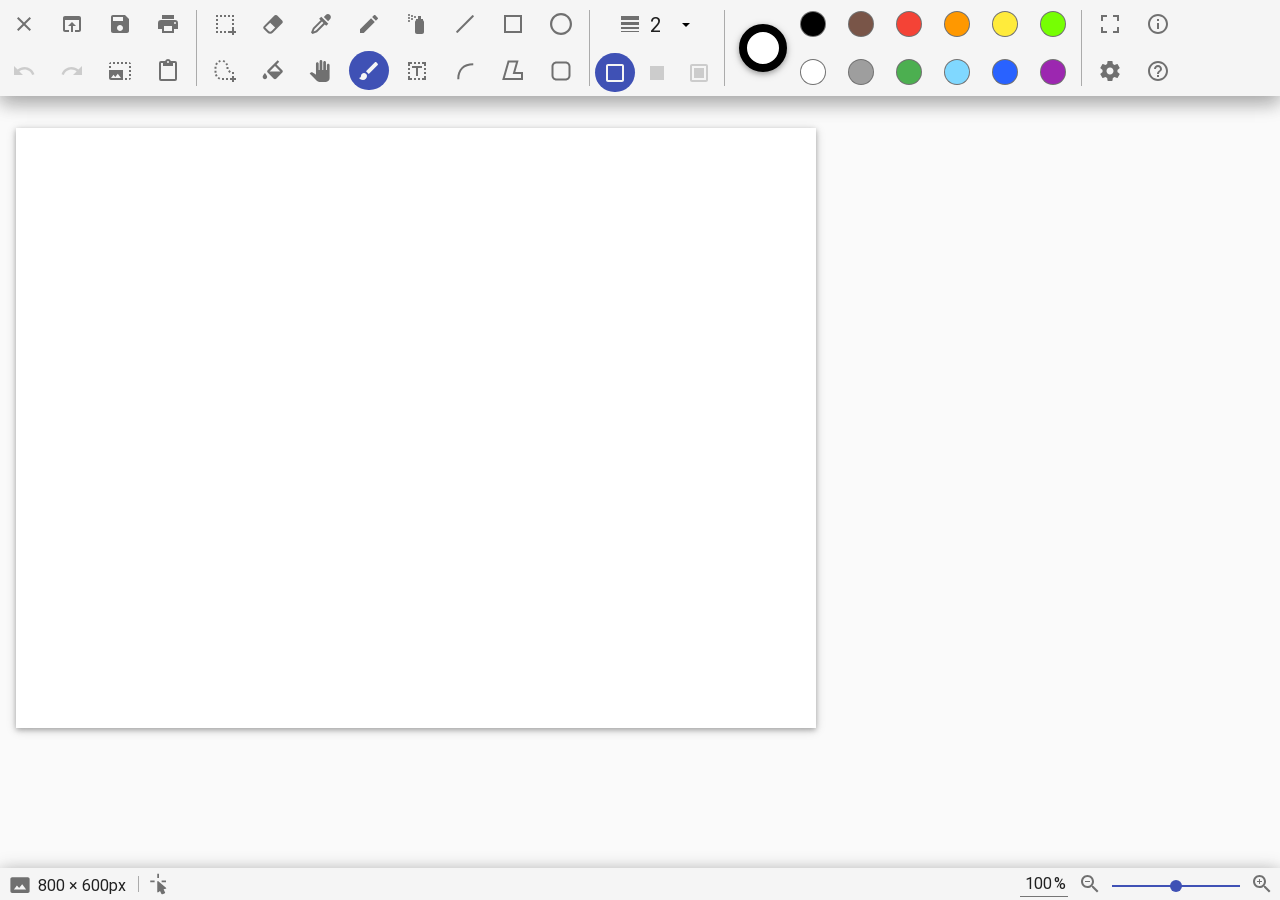
<file: app/index.html>
<!DOCTYPE html>
<html>
	<head>
		<!-- Google Analytics -->
		<script async src="https://www.googletagmanager.com/gtag/js?id=GOOGLE_ANALYTICS_ID"></script>
		<script>
			window.dataLayer = window.dataLayer || [];
			function gtag(){dataLayer.push(arguments);}
			gtag('js', new Date());
			gtag('config', 'GOOGLE_ANALYTICS_ID');
		</script>
		
		<!-- Force HTTPS. -->
		<link rel="canonical" href="https://paintz.app" />
		<meta property="og:url" content="https://paintz.app" />
		<script type="text/javascript">
			var CANONICAL_HOST = "paintz.app";
			if (CANONICAL_HOST === window.location.host && window.location.protocol !== 'https:') {
				window.location.protocol = 'https';
			}
			
			// Set up offline caching.
			if (!!navigator.serviceWorker) {
				navigator.serviceWorker.register('service_worker.js').then(function (registration) {
					console.log('Registered service worker with scope:', registration.scope);
				});
				navigator.serviceWorker.addEventListener('message', function (ev) {
					// If a new image was sent to be opened, open it.
					// If this is first load, save it to be fetched during normal initialization.
					try {
						openImage(ev.data.file);
					} catch (err) {
						window.sharedFile = ev.data.file;
					}
				});
			} else {
				// If service worker is unavailable, fall back to app cache.
				document.addEventListener('DOMContentLoaded', function () {
					var appCacheIFrame = document.createElement('iframe');
					appCacheIFrame.src = 'app_cacher.html';
					appCacheIFrame.style.position = 'absolute';
					appCacheIFrame.style.width = '1px';
					appCacheIFrame.style.height = '1px';
					appCacheIFrame.style.border = '0 none';
					document.body.appendChild(appCacheIFrame);
				});
			}
		</script>
		
		<title>PaintZ</title>
		<meta property="og:title" content="PaintZ" />
		<meta name="description" content="MS Paint for Chromebooks. Create and edit drawings and other images. Simple, fast, works offline, touch- and mouse-friendly, and no plug-ins required!" />
		<meta property="og:description" content="MS Paint for Chromebooks. Create and edit drawings and other images. Simple, fast, works offline, touch- and mouse-friendly, and no plug-ins required!" />
		<meta property="og:image" content="https://paintz.app/images/og_image.png" />
		<meta property="fb:profile_id" content="1017401634953412" />
		<meta name="twitter:card" content="summary_large_image" />
		<meta name="twitter:site" content="@PaintZApp" />
		
		<meta http-equiv="X-UA-Compatible" content="IE=edge,chrome=1" />
		
		<meta name="viewport" content="width=device-width, initial-scale=1, user-scalable=no" />
		
		<link rel="manifest" href="manifest.webapp" />
		
		<meta name="mobile-web-app-capable" content="yes" />
		<meta name="apple-mobile-web-app-capable" content="yes" />
		
		<link rel="chrome-webstore-item" href="https://chrome.google.com/webstore/detail/gdjcnhanmagpjdpilaehedkchegnkdoj" />
		
		<meta name="msapplication-tooltip" content="Create and edit drawings" />
		<meta name="msapplication-navbutton-color" content="#3f51b5" />
		
		<meta name="theme-color" content="#3f51b5" />
		
		<link rel="shortcut icon" type="image/x-icon" href="images/logo/favicon.ico" />
		<link rel="icon" sizes="128x128" href="images/logo/128.png" />
		<link rel="icon" sizes="256x256" href="images/logo/256.png" />
		<link rel="apple-touch-icon-precomposed" sizes="128x128" href="images/logo/128.png" />
		
		<link rel="stylesheet" type="text/css" href="styles/materialz/material-elements.css" />
		<link rel="stylesheet" type="text/css" href="styles/materialz/material-widgets.css" />
		<link rel="stylesheet" type="text/css" href="styles/materialz/material-depth.css" />
		
		<link rel="stylesheet" type="text/css" href="styles/fonts/roboto.css" />
		<link rel="stylesheet" type="text/css" href="styles/splash_screen.css" />
		<link rel="stylesheet" type="text/css" href="styles/layout.css" />
		<link rel="stylesheet" type="text/css" href="styles/toolbars.css" />
		<link rel="stylesheet" type="text/css" href="styles/dialogs.css" />
		<link rel="stylesheet" type="text/css" href="styles/color_picker.css" />
		
		<link rel="stylesheet" type="text/css" href="styles/themes/default.css" id="themeStyleLink" />
		
		<link rel="stylesheet" type="text/css" href="styles/print.css" media="print" />
		
		<!-- Libraries, helpers, and polyfills -->
		<script type="text/javascript" src="scripts/lib/material-touch.js" defer="defer"></script>
		<script type="text/javascript" src="scripts/lib/canvas-to-blob.min.js" defer="defer"></script>
		<script type="text/javascript" src="scripts/lib/colorpicker.min.js" defer="defer"></script>
		<script type="text/javascript" src="scripts/lib/pep.min.js" defer="defer"></script>
		<script type="text/javascript" src="scripts/lib/promise.auto.min.js" defer="defer"></script>
		<script type="text/javascript" src="scripts/utils.js" defer="defer"></script>
		
		<!-- Managers -->
		<script type="text/javascript" src="scripts/clipboard.js" defer="defer"></script>
		<script type="text/javascript" src="scripts/keyboard.js" defer="defer"></script>
		<script type="text/javascript" src="scripts/settings.js" defer="defer"></script>
		<script type="text/javascript" src="scripts/undo.js" defer="defer"></script>
		<script type="text/javascript" src="scripts/zoom.js" defer="defer"></script>
		
		<!-- Dialogs -->
		<script type="text/javascript" src="scripts/progress_spinner.js" defer="defer"></script>
		<script type="text/javascript" src="scripts/dialogs/dialog.js" defer="defer"></script>
		<script type="text/javascript" src="scripts/dialogs/bottom_sheet.js" defer="defer"></script>
		<script type="text/javascript" src="scripts/dialogs/about.js" defer="defer"></script>
		<script type="text/javascript" src="scripts/dialogs/auto_restore.js" defer="defer"></script>
		<script type="text/javascript" src="scripts/dialogs/clear.js" defer="defer"></script>
		<script type="text/javascript" src="scripts/dialogs/color_picker.js" defer="defer"></script>
		<script type="text/javascript" src="scripts/dialogs/coffee.js" defer="defer"></script>
		<script type="text/javascript" src="scripts/dialogs/help.js" defer="defer"></script>
		<script type="text/javascript" src="scripts/dialogs/install.js" defer="defer"></script>
		<script type="text/javascript" src="scripts/dialogs/keyboard.js" defer="defer"></script>
		<script type="text/javascript" src="scripts/dialogs/ms_access_key.js" defer="defer"></script>
		<script type="text/javascript" src="scripts/dialogs/ms_access_key_help.js" defer="defer"></script>
		<script type="text/javascript" src="scripts/dialogs/patreon.js" defer="defer"></script>
		<script type="text/javascript" src="scripts/dialogs/rate.js" defer="defer"></script>
		<script type="text/javascript" src="scripts/dialogs/resize.js" defer="defer"></script>
		<script type="text/javascript" src="scripts/dialogs/save.js" defer="defer"></script>
		<script type="text/javascript" src="scripts/dialogs/settings.js" defer="defer"></script>
	
		
		<!-- Toolbar -->
		<script type="text/javascript" src="scripts/toolbar/toolbox.js" defer="defer"></script>
		<script type="text/javascript" src="scripts/toolbar/app.js" defer="defer"></script>
		<script type="text/javascript" src="scripts/toolbar/color_picker.js" defer="defer"></script>
		<script type="text/javascript" src="scripts/toolbar/dimensions.js" defer="defer"></script>
		<script type="text/javascript" src="scripts/toolbar/draw_tool_options.js" defer="defer"></script>
		<script type="text/javascript" src="scripts/toolbar/floating_selection_toolbar.js" defer="defer"></script>
		<script type="text/javascript" src="scripts/toolbar/image.js" defer="defer"></script>
		<script type="text/javascript" src="scripts/toolbar/no_tool_options.js" defer="defer"></script>
		<script type="text/javascript" src="scripts/toolbar/select_tool_options.js" defer="defer"></script>
		<script type="text/javascript" src="scripts/toolbar/text_tool_options.js" defer="defer"></script>
		<script type="text/javascript" src="scripts/toolbar/tools.js" defer="defer"></script>
		<script type="text/javascript" src="scripts/toolbar/zoom.js" defer="defer"></script>
		<script type="text/javascript" src="scripts/toolbar/toolbar.js" defer="defer"></script>
		
		<!-- Drawing tools -->
		<script type="text/javascript" src="scripts/floating_region.js" defer="defer"></script>
		<script type="text/javascript" src="scripts/tools/tool.js" defer="defer"></script>
		<script type="text/javascript" src="scripts/tools/drawing.js" defer="defer"></script>
		<script type="text/javascript" src="scripts/tools/shape.js" defer="defer"></script>
		<script type="text/javascript" src="scripts/tools/pencil.js" defer="defer"></script>
		<script type="text/javascript" src="scripts/tools/doodle.js" defer="defer"></script>
		<script type="text/javascript" src="scripts/tools/airbrush.js" defer="defer"></script>
		<script type="text/javascript" src="scripts/tools/line.js" defer="defer"></script>
		<script type="text/javascript" src="scripts/tools/curve.js" defer="defer"></script>
		<script type="text/javascript" src="scripts/tools/polygon.js" defer="defer"></script>
		<script type="text/javascript" src="scripts/tools/rectangle.js" defer="defer"></script>
		<script type="text/javascript" src="scripts/tools/rounded_rectangle.js" defer="defer"></script>
		<script type="text/javascript" src="scripts/tools/oval.js" defer="defer"></script>
		<script type="text/javascript" src="scripts/tools/eraser.js" defer="defer"></script>
		<script type="text/javascript" src="scripts/tools/floodfill.js" defer="defer"></script>
		<script type="text/javascript" src="scripts/tools/eyedropper.js" defer="defer"></script>
		<script type="text/javascript" src="scripts/tools/selection.js" defer="defer"></script>
		<script type="text/javascript" src="scripts/tools/freeform_selection.js" defer="defer"></script>
		<script type="text/javascript" src="scripts/tools/text.js" defer="defer"></script>
		<script type="text/javascript" src="scripts/tools/pan.js" defer="defer"></script>
		<script type="text/javascript" src="scripts/tools/tools.js" defer="defer"></script>
		
		<!-- Pac-Man easter egg -->
		<script type="text/javascript" src="scripts/pacman.js" defer="defer"></script>
		
		<!-- Core app -->
		<script type="text/javascript" src="scripts/app.js" defer="defer"></script>
	</head>
	<body>
		<!-- Top toolbar -->
		<div class="appBar z2" id="toolbar" role="toolbar"></div>
		
		<!-- Flow-positioned canvas size holder -->
		<div class="canvas" id="canvasPositioner">
			<!-- Image canvas -->
			<canvas class="z1 canvas" id="canvas" width="1" height="1"></canvas>
			<!-- Drawing canvas -->
			<canvas class="canvas" id="preCanvas" width="1" height="1" touch-action="none"></canvas>
			<!-- Grid canvas -->
			<canvas class="canvas" id="gridCanvas" width="1" height="1"></canvas>
		</div>
		
		<!-- Bottom toolbar -->
		<div class="appBar z2" id="bottomBar" role="toolbar"></div>
		
		<!-- Dialog containers -->
		<div id="bottomSheetsContainer"></div>
		<div id="dialogsContainer"></div>
		
		<!-- Splash screen -->
		<div id="splashScreen">
			<img src="images/logo/512.png" alt="PaintZ logo" />
			<br />
			<noscript>
				<p>PaintZ requires JavaScript to function.  Please <a href="https://enable-javascript.com" target="_blank">enable JavaScript</a> to use PaintZ.</p>
			</noscript>
			<br />
			<script type="text/javascript">
				document.write('<progress class="circular"></progress>');
			</script>
		</div>
		
		<!-- Invisible elements -->
		<canvas id="cursorCanvas" width="64" height="64"></canvas>
		<audio src="audio/pacman_start.mp3" id="pacManStartSound"></audio>
	</body>
</html>
</file>
<file: app/styles/materialz/material-elements.css>
/* Base Material styles for elements
 * Part of the MaterialZ CSS library
 *
 * Copyright 2015-2021 Zachary Yaro
 * Released under the MIT license
 * https://materialz.dev/LICENSE.txt
 */

@charset "UTF-8";

::selection {
	background-color: #40c4ff;
	background-color: rgba(64, 196, 255, 0.4);
}
::-moz-selection {
	background-color: #40c4ff;
	background-color: rgba(64, 196, 255, 0.4);
}

body {
	font-family: Roboto, "Noto Sans", Helvetica, Arial, "Droid Sans", sans-serif;
	margin: 0;
	padding: 24px;
	background-color: #fafafa;
}

/* --------======== BORDERS ========--------*/
hr {
	border-width: 1px 0 0;
}
fieldset {
	border-width: 1px;
}

/* --------======== MONOSPACE ELEMENTS ========--------*/
code,
kbd,
pre,
samp,
tt {
	font-family: "Roboto Mono", "Droid Sans Mono", monospace;
}

kbd {
	display: inline-block;
	padding: 2px 8px;
	margin: -2px 2px;
	border-radius: 2px;
	background-color: rgba(128, 128, 128, 0.25);
	font: inherit; /* Override the default behavior of <kbd> having a monospace font. */
}

/* --------======== HEADINGS and TYPOGRAPHY ========-------- */
h1 {
	font-size: 150%;
	font-weight: normal;
}
h2 {
	font-size: 125%;
	font-weight: 500; /* Medium */
}
h3 {
	font-size: 110%;
	font-weight: normal;
}
caption,
figcaption {
	font-size: 75%;
	font-weight: normal;
}

a {
	color: #33B5E5;
}

button,
[role="button"],
input,
select,
textarea {
	-webkit-appearance: none;
	   -moz-appearance: none;
	     -o-appearance: none;
	        appearance: none;
	-webkit-tap-highlight-color: transparent !important;
	color: inherit;
	font: inherit;
	outline: 0 none;
	text-decoration: none;
}

/* Clickable elements */
button,
[role="button"],
input[type="button"],
input[type="submit"],
input[type="reset"],
input[type="checkbox"],
input[type="radio"],
input[type="range"],
select {
	cursor: pointer;
}

/* --------======== BUTTONS and DROP-DOWNS ========-------- */
button,
[role="button"],
input[type="button"],
input[type="submit"],
input[type="reset"],
select {
	display: inline-block;
	margin: 4px;
	padding: 8px 16px;
	border: 0 none;
	background-color: transparent;
	-webkit-border-radius: 3px;
	   -moz-border-radius: 3px;
	        border-radius: 3px;
	-webkit-user-select: none;
	   -moz-user-select: none;
	        user-select: none;
}
	button,
	[role="button"],
	input[type="button"],
	input[type="submit"],
	input[type="reset"] {
		text-transform: uppercase;
		font-size: 87.5%;
		font-size: 0.875rem;
		font-weight: 500; /* Medium */
		padding: 10px 16px 9px;
	}
	select {
		min-width: 0;
		position: relative;
		background-color: transparent;
		background-image: url([data-uri]);
		background-size: 24px 4px;
		background-position: right center;
		background-repeat: no-repeat;
		padding-right: 32px;
		
		/* Hide the default arrow in Gecko. */
		text-indent: 0.01px;
		text-overflow: '';
	}
	button:not(:disabled):hover,
	button:focus,
	[role="button"]:not(:disabled):hover,
	[role="button"]:focus,
	input[type="button"]:not(:disabled):hover,
	input[type="button"]:focus,
	input[type="submit"]:not(:disabled):hover,
	input[type="submit"]:focus,
	input[type="reset"]:not(:disabled):hover,
	input[type="reset"]:focus,
	select:not(:disabled):hover,
	select:focus {
		background-color: #e2e3e3;
		background-color: rgba(128, 128, 128, 0.2);
	}
	/* The “active” class is used to force the appearance of the active/pressed state */
	button:not(:disabled):active,
	button:not(:disabled).active,
	[role="button"]:not(:disabled):active,
	[role="button"]:not(:disabled).active,
	input[type="button"]:not(:disabled):active,
	input[type="button"]:not(:disabled).active,
	input[type="submit"]:not(:disabled):active,
	input[type="submit"]:not(:disabled).active,
	input[type="reset"]:not(:disabled):active,
	input[type="reset"]:not(:disabled).active,
	select:not(:disabled):active,
	select:not(:disabled).active {
		background-color: #c4c5c5;
		background-color: rgba(128, 128, 128, 0.4);
	}
	select::-ms-expand { /* Drop-down arrow in IE */
		display: none;
	}

option {
	background-color: white;
	color: black;
}

/* --------======== RADIO BUTTONS AND CHECKBOXES ========-------- */
input[type="radio"],
input[type="checkbox"] {
	position: relative;
	margin: 10px;
	
	border-style: solid;
	border-width: 2px;
	color: inherit;
	border-color: currentcolor;
	
	background-color: transparent;
	background-repeat: no-repeat;
	
	-webkit-transition-duration: 0.13s;
	   -moz-transition-duration: 0.13s;
	    -ms-transition-duration: 0.13s;
	     -o-transition-duration: 0.13s;
	        transition-duration: 0.13s;
	-webkit-transition-timing-function: linear;
	   -moz-transition-timing-function: linear;
	    -ms-transition-timing-function: linear;
	     -o-transition-timing-function: linear;
	        transition-timing-function: linear;
	-webkit-transition-property: border-color, color, -webkit-box-shadow, box-shadow;
	   -moz-transition-property: border-color, color,    -moz-box-shadow, box-shadow;
	    -ms-transition-property: border-color, color,                     box-shadow;
	     -o-transition-property: border-color, color,                     box-shadow;
	        transition-property: border-color, color,                     box-shadow;
}
	input[type="radio"]::-ms-check,
	input[type="checkbox"]::-ms-check {
		display: none;
	}
	input[type="radio"]:checked,
	input[type="checkbox"]:checked {
		color: #40c4ff;
		color: var(--mz-accent-color, #40c4ff);
	}
	input[type="radio"]::before,
	input[type="checkbox"]::before {
		content: '';
		
		display: block;
		position: absolute;
		left: 0;
		top: 0;
		right: 0;
		bottom: 0;
		
		-webkit-border-radius: 10px; /* 50% for old Android */
		-webkit-border-radius: 50%;
		   -moz-border-radius: 50%;
		        border-radius: 50%;
		
		background-color: rgba(128, 128, 128, 0);
		-webkit-box-shadow: rgba(128, 128, 128, 0.1) 0px 0px 0px 0px,
		                    rgba(128, 128, 128, 0.1) 0px 0px 0px 0px;
		   -moz-box-shadow: rgba(128, 128, 128, 0.1) 0px 0px 0px 0px,
		                    rgba(128, 128, 128, 0.1) 0px 0px 0px 0px;
		        box-shadow: rgba(128, 128, 128, 0.1) 0px 0px 0px 0px,
		                    rgba(128, 128, 128, 0.1) 0px 0px 0px 0px;
		
		-webkit-transition-duration: 0.1s;
		   -moz-transition-duration: 0.1s;
		    -ms-transition-duration: 0.1s;
		     -o-transition-duration: 0.1s;
		        transition-duration: 0.1s;
		-webkit-transition-timing-function: linear;
		   -moz-transition-timing-function: linear;
		    -ms-transition-timing-function: linear;
		     -o-transition-timing-function: linear;
		        transition-timing-function: linear;
		-webkit-transition-property: background-color, -webkit-box-shadow, box-shadow;
		   -moz-transition-property: background-color,    -moz-box-shadow, box-shadow;
		    -ms-transition-property: background-color,                     box-shadow;
		     -o-transition-property: background-color,                     box-shadow;
		        transition-property: background-color,                     box-shadow;
	}
		input[type="radio"]:not(:disabled):focus::before,
		input[type="checkbox"]:not(:disabled):focus::before {
			background-color: rgba(128, 128, 128, 0.1);
			-webkit-box-shadow: rgba(128, 128, 128, 0.1) 0px 0px 0px 13px,
			                    rgba(128, 128, 128, 0.1) 0px 0px 0px 0px;
			   -moz-box-shadow: rgba(128, 128, 128, 0.1) 0px 0px 0px 13px,
			                    rgba(128, 128, 128, 0.1) 0px 0px 0px 0px;
			        box-shadow: rgba(128, 128, 128, 0.1) 0px 0px 0px 13px,
			                    rgba(128, 128, 128, 0.1) 0px 0px 0px 0px;
		}
		input[type="radio"]:not(:disabled):active::before,
		input[type="radio"]:not(:disabled).active::before,
		input[type="checkbox"]:not(:disabled):active::before,
		input[type="checkbox"]:not(:disabled).active::before {
			background-color: rgba(128, 128, 128, 0.2);
			-webkit-box-shadow: rgba(128, 128, 128, 0.1) 0px 0px 0px 13px,
			                    rgba(128, 128, 128, 0.1) 0px 0px 0px 13px;
			   -moz-box-shadow: rgba(128, 128, 128, 0.1) 0px 0px 0px 13px,
			                    rgba(128, 128, 128, 0.1) 0px 0px 0px 13px;
			        box-shadow: rgba(128, 128, 128, 0.1) 0px 0px 0px 13px,
			                    rgba(128, 128, 128, 0.1) 0px 0px 0px 13px;
		}
input[type="radio"] {
	width: 20px;
	height: 20px;
	-webkit-border-radius: 10px; /* 50% for old Android */
	-webkit-border-radius: 50%;
	   -moz-border-radius: 50%;
	        border-radius: 50%;
}
	input[type="radio"]::after {
		content: '';
		
		position: absolute;
		left: 0;
		top: 0;
		right: 0;
		bottom: 0;
		
		-webkit-border-radius: 10px; /* 50% for old Android */
		-webkit-border-radius: 50%;
		   -moz-border-radius: 50%;
		        border-radius: 50%;
		
		background-color: transparent;
		
		-webkit-transition-delay: 0s, 0s, 0.07s, 0.07s;
		   -moz-transition-delay: 0s, 0s, 0.07s, 0.07s;
		    -ms-transition-delay:     0s, 0.07s, 0.07s;
			 -o-transition-delay:     0s, 0.07s, 0.07s;
			    transition-delay:     0s,        0.07s;
		-webkit-transition-duration: 0.13s, 0.13s, 0.07s, 0.07s;
		   -moz-transition-duration: 0.13s, 0.13s, 0.07s, 0.07s;
		    -ms-transition-duration:        0.13s, 0.07s, 0.07s;
		     -o-transition-duration:        0.13s, 0.07s, 0.07s;
		        transition-duration:        0.13s,        0.07s;
		-webkit-transition-timing-function: linear;
		   -moz-transition-timing-function: linear;
		    -ms-transition-timing-function: linear;
		     -o-transition-timing-function: linear;
		        transition-timing-function: linear;
		-webkit-transition-property: -webkit-box-shadow, box-shadow, -webkit-transform, transform;
		   -moz-transition-property:    -moz-box-shadow, box-shadow,    -moz-transform, transform;
		    -ms-transition-property:                     box-shadow,     -ms-transform, transform;
		     -o-transition-property:                     box-shadow,      -o-transform, transform;
		        transition-property:                     box-shadow,                    transform;
		
		-webkit-box-shadow: inset 0 0 0 0 currentcolor;
		   -moz-box-shadow: inset 0 0 0 0 currentcolor;
		        box-shadow: inset 0 0 0 0 currentcolor;
		
		-webkit-transform: scale(1);
		   -moz-transform: scale(1);
		    -ms-transform: scale(1);
		     -o-transform: scale(1);
		        transform: scale(1);
	}
		input[type="radio"]:checked::after {
			-webkit-transition-delay: 0, 0, 0.13s, 0.13s;
			   -moz-transition-delay: 0, 0, 0.13s, 0.13s;
			    -ms-transition-delay: 0, 0.13s, 0.13s;
			     -o-transition-delay: 0, 0.13s, 0.13s;
			        transition-delay: 0, 0.13s;
			
			color: inherit;
			-webkit-box-shadow: inset 0 0 0 10px currentcolor;
			   -moz-box-shadow: inset 0 0 0 10px currentcolor;
			        box-shadow: inset 0 0 0 10px currentcolor;
			
			-webkit-transform: scale(0.65);
			   -moz-transform: scale(0.65);
			    -ms-transform: scale(0.65);
			     -o-transform: scale(0.65);
			        transform: scale(0.65);
		}
input[type="checkbox"] {
	width: 18px;
	height: 18px;
	-webkit-border-radius: 2px;
	   -moz-border-radius: 2px;
	        border-radius: 2px;
	-webkit-box-shadow: inset 0 0 0 0 currentcolor;
	   -moz-box-shadow: inset 0 0 0 0 currentcolor;
	        box-shadow: inset 0 0 0 0 currentcolor;
}
	input[type="checkbox"]:checked {
		color: #40c4ff;
		color: var(--mz-accent-color, #40c4ff);
		-webkit-box-shadow: inset 0 0 0 10px currentcolor;
		   -moz-box-shadow: inset 0 0 0 10px currentcolor;
		        box-shadow: inset 0 0 0 10px currentcolor;
	}
	input[type="checkbox"]::after {
		content: '';
		
		position: absolute;
		left: 0;
		right: 0;
		top: 3px;
		bottom: 3px;
		
		background-color: transparent;
		
		border: 0 none;
		border-left-width: 2px;
		border-left-style: solid;
		border-bottom-width: 2px;
		border-bottom-style: solid;
		border-color: white;
		
		-webkit-transform: scale(0) translate(-1px,-2px) rotate(-45deg);
		   -moz-transform: scale(0) translate(-1px,-2px) rotate(-45deg);
		    -ms-transform: scale(0) translate(-1px,-2px) rotate(-45deg);
		     -o-transform: scale(0) translate(-1px,-2px) rotate(-45deg);
		        transform: scale(0) translate(-1px,-2px) rotate(-45deg);
		
		-webkit-transition-timing-function: linear;
		   -moz-transition-timing-function: linear;
		    -ms-transition-timing-function: linear;
		     -o-transition-timing-function: linear;
		        transition-timing-function: linear;
		-webkit-transition-property: -webkit-transform, transform;
		   -moz-transition-property: -moz-transform, transform;
		    -ms-transition-property: -ms-transform, transform;
		     -o-transition-property: -o-transform, transform;
		        transition-property: transform;
		-webkit-transition-duration: 0.2s;
		   -moz-transition-duration: 0.2s;
		    -ms-transition-duration: 0.2s;
		     -o-transition-duration: 0.2s;
		        transition-duration: 0.2s;
	}
		input[type="checkbox"]:checked::after {
			-webkit-transform: scale(0.9) translate(0,-2px) rotate(-45deg);
			   -moz-transform: scale(0.9) translate(0,-2px) rotate(-45deg);
			    -ms-transform: scale(0.9) translate(0,-2px) rotate(-45deg);
			     -o-transform: scale(0.9) translate(0,-2px) rotate(-45deg);
			        transform: scale(0.9) translate(0,-2px) rotate(-45deg);
		}

/* --------======== RANGE SLIDERS and PROGRESS BARS ========-------- */
input[type="range"],
progress {
	height: 2px;
	margin: 16px 8px;
	border-style: none;
	border-width: 0;
	outline-style: none;
	outline-width: 0;
	overflow: visible;
	background-color: #c8c8c8;
	
	-webkit-transition-duration: 0.1s;
	   -moz-transition-duration: 0.1s;
	    -ms-transition-duration: 0.1s;
	     -o-transition-duration: 0.1s;
	        transition-duration: 0.1s;
}
	input[type="range"]::-moz-range-track {
		background-color: #c8c8c8;
	}
	input[type="range"]::-ms-track {
		background-color: #c8c8c8;
	}
	
	input[type="range"]::-ms-ticks-before,
	input[type="range"]::-ms-ticks-after {
		display: none;
	}
	
	input[type="range"]::-webkit-slider-thumb {
		-webkit-appearance: none;
		        appearance: none;
		-webkit-tap-highlight-color: transparent !important;
		color: inherit;
		outline: 0 none;
		border: 0 none;

		width: 12px;
		height: 12px;
		-webkit-border-radius: 9px; /* 50% of maximum for old Android */
		-webkit-border-radius: 50%;
		        border-radius: 50%;
		background-color: #40c4ff;
		background-color: var(--mz-accent-color, #40c4ff);
		-webkit-box-shadow: none;
		        box-shadow: none;
		
		-webkit-transition-duration: 0.1s;
		        transition-duration: 0.1s;
	}
	input[type="range"]::-moz-range-thumb {
		width: 12px;
		height: 12px;
		border: 0 none;
		-moz-border-radius: 50%;
		     border-radius: 50%;
		background-color: #40c4ff;
		background-color: var(--mz-accent-color, #40c4ff);
		-moz-box-shadow: none;
		     box-shadow: none;
		
		-moz-transition-duration: 0.1s;
		     transition-duration: 0.1s;
	}
	input[type="range"]::-ms-thumb {
		width: 12px;
		height: 12px;
		border: 0 none;
		border-radius: 50%;
		background-color: #40c4ff;
		background-color: var(--mz-accent-color, #40c4ff);
		box-shadow: none;
		
		transition-duration: 0.1s;
	}
		input[type="range"]:focus::-webkit-slider-thumb {
			-webkit-box-shadow: 0 0 0 14px rgba(128, 128, 128, 0.2),
			                    0 0 0 0    rgba(128, 128, 128, 0.2);
			        box-shadow: 0 0 0 14px rgba(128, 128, 128, 0.2),
			                    0 0 0 0    rgba(128, 128, 128, 0.2);
		}
		input[type="range"]:focus::-moz-range-thumb {
			-moz-box-shadow: 0 0 0 14px rgba(128, 128, 128, 0.2),
			                 0 0 0 0    rgba(128, 128, 128, 0.2);
			     box-shadow: 0 0 0 14px rgba(128, 128, 128, 0.2),
			                 0 0 0 0    rgba(128, 128, 128, 0.2);
		}
		input[type="range"]:focus::-ms-thumb {
			box-shadow: 0 0 0 14px rgba(128, 128, 128, 0.2),
			            0 0 0 0    rgba(128, 128, 128, 0.2);
		}
		input[type="range"]:not(:disabled):active::-webkit-slider-thumb,
		input[type="range"]:not(:disabled).active::-webkit-slider-thumb {
			width: 18px;
			height: 18px;
			-webkit-box-shadow: 0 0 0 11px rgba(128, 128, 128, 0.2),
			                    0 0 0 11px rgba(128, 128, 128, 0.2);
			        box-shadow: 0 0 0 11px rgba(128, 128, 128, 0.2),
			                    0 0 0 11px rgba(128, 128, 128, 0.2);
		}
		input[type="range"]:not(:disabled):active::-moz-range-thumb,
		input[type="range"]:not(:disabled).active::-moz-range-thumb {
			width: 18px;
			height: 18px;
			-moz-box-shadow: 0 0 0 11px rgba(128, 128, 128, 0.2),
			                 0 0 0 11px rgba(128, 128, 128, 0.2);
			     box-shadow: 0 0 0 11px rgba(128, 128, 128, 0.2),
			                 0 0 0 11px rgba(128, 128, 128, 0.2);
		}
		input[type="range"]:not(:disabled):active::-ms-thumb,
		input[type="range"]:not(:disabled).active::-ms-thumb {
			width: 18px;
			height: 18px;
			box-shadow: 0 0 0 11px rgba(128, 128, 128, 0.2),
			            0 0 0 11px rgba(128, 128, 128, 0.2);
		}
		input[type="range"]:disabled::-webkit-slider-thumb {
			background-color: #c8c8c8;
		}
		input[type="range"]:disabled::-moz-range-thumb {
			background-color: #c8c8c8;
		}
		input[type="range"]:disabled::-ms-thumb {
			background-color: #c8c8c8;
		}

progress::-webkit-progress-bar-value,
progress::-webkit-progress-value {
	background-color: #40c4ff;
	background-color: var(--mz-accent-color, #40c4ff);
}
progress::-moz-progress-bar {
	background-color: #40c4ff;
	background-color: var(--mz-accent-color, #40c4ff);
}
progress::-ms-fill {
	background-color: #40c4ff;
	background-color: var(--mz-accent-color, #40c4ff);
}

/* --------======== TEXT FIELDS ========-------- */
input[type="text"],
input[type="search"],
input[type="password"],
input[type="email"],
input[type="url"],
input[type="number"],
input[type="tel"],
input[type="date"],
input[type="datetime-local"],
input[type="month"],
input[type="time"],
input[type="week"],
textarea,
select[size] {
	-webkit-appearance: none;
	   -moz-appearance: none;
	        appearance: none;
	
	padding: 4px 0;
	
	background-color: transparent;
	
	border-width: 0 0 1px;
	border-bottom-style: solid;
	border-bottom-color: #757575;
	-webkit-border-radius: 0;
	   -moz-border-radius: 0;
	        border-radius: 0;
	outline: 0 none transparent;
}
textarea,
select[size] {
	border-width: 1px;
	border-style: solid;
}
select[size] {
	padding: 0;
}
textarea,
select[size] > option {
	padding: 4px;
}
	input[type="text"]:focus,
	input[type="search"]:focus,
	input[type="password"]:focus,
	input[type="email"]:focus,
	input[type="url"]:focus,
	input[type="number"]:focus,
	input[type="tel"]:focus,
	input[type="date"]:focus,
	input[type="datetime-local"]:focus,
	input[type="month"]:focus,
	input[type="time"]:focus,
	input[type="week"]:focus,
	textarea:focus,
	select[size]:focus {
		border-color: #40c4ff;
		border-color: var(--mz-accent-color, #40c4ff);
		outline: 0 none transparent;
	}
	input[type="text"]:focus,
	input[type="search"]:focus,
	input[type="password"]:focus,
	input[type="email"]:focus,
	input[type="url"]:focus,
	input[type="number"]:focus,
	input[type="tel"]:focus,
	input[type="date"]:focus,
	input[type="datetime-local"]:focus,
	input[type="month"]:focus,
	input[type="time"]:focus,
	input[type="week"]:focus,
	textarea:focus {
		padding-bottom: 3px;
		border-bottom-width: 2px;
	}

*:disabled,
button:disabled,
[role="button"]:disabled,
input[type="button"]:disabled,
input[type="submit"]:disabled,
input[type="reset"]:disabled,
input[type="checkbox"]:disabled,
input[type="radio"]:disabled,
input[type="range"]:disabled,
select:disabled {
	opacity: 0.3;
	cursor: default;
	cursor: not-allowed;
}

@media (max-width: 600px) {
	body {
		padding: 16px;
	}
}

/* Override animations for reduced motion */
@media (prefers-reduced-motion: reduce) {
	input[type="radio"],
	input[type="checkbox"],
	input[type="radio"]::before,
	input[type="checkbox"]::before,
	input[type="checkbox"]::after,
	input[type="range"],
	progress {
		-webkit-transition-duration: 0s;
		   -moz-transition-duration: 0s;
		    -ms-transition-duration: 0s;
		     -o-transition-duration: 0s;
		        transition-duration: 0s;
	}
	
	input[type="radio"]::after {
		-webkit-transition-delay: 0s, 0s, 0s, 0s;
		   -moz-transition-delay: 0s, 0s, 0s, 0s;
		    -ms-transition-delay:     0s, 0s, 0s;
		     -o-transition-delay:     0s, 0s, 0s;
		        transition-delay:     0s,     0s;
		-webkit-transition-duration: 0s, 0s, 0s, 0s;
		   -moz-transition-duration: 0s, 0s, 0s, 0s;
		    -ms-transition-duration:     0s, 0s, 0s;
		     -o-transition-duration:     0s, 0s, 0s;
		        transition-duration:     0s,     0s;
	}
	
	input[type="range"]::-webkit-slider-thumb {
		-webkit-transition-duration: 0s;
		        transition-duration: 0s;
	}
	input[type="range"]::-moz-range-thumb {
		-moz-transition-duration: 0s;
		     transition-duration: 0s;
	}
	input[type="range"]::-ms-thumb {
		transition-duration: 0s;
	}
}
</file>
<file: app/styles/materialz/material-widgets.css>
/* Base Material styles for widgets
 * Part of the MaterialZ CSS library
 *
 * Copyright 2015-2021 Zachary Yaro
 * Released under the MIT license
 * https://materialz.dev/LICENSE.txt
 */

@charset "UTF-8";

body {
	padding-top: 88px; /* 64px toolbar + 24px padding */
	
	-webkit-transition-duration: 0.2s;
	   -moz-transition-duration: 0.2s;
	    -ms-transition-duration: 0.2s;
	     -o-transition-duration: 0.2s;
	        transition-duration: 0.2s;
	-webkit-transition-timing-function: linear;
	   -moz-transition-timing-function: linear;
	    -ms-transition-timing-function: linear;
	     -o-transition-timing-function: linear;
	        transition-timing-function: linear;
	-webkit-transition-property: padding;
	   -moz-transition-property: padding;
	    -ms-transition-property: padding;
	     -o-transition-property: padding;
	        transition-property: padding;
}

/* --------======== TOOLBARS ========-------- */
[role="toolbar"] {
	padding: 20px 16px;
	font-size: 20px;
}
	[role="toolbar"] button,
	[role="toolbar"] [role="button"],
	[role="toolbar"] input[type="button"],
	[role="toolbar"] input[type="submit"],
	[role="toolbar"] input[type="reset"] {
		-webkit-box-sizing: border-box;
		   -moz-box-sizing: border-box;
		        box-sizing: border-box;
		
		vertical-align: top;
		min-width: 0;
		margin: -8px 0; /* Counter the toolbar's padding */
		padding: 12px 10px 11px;
		font-size: 14px; /* According to Android, toolbar buttons do not scale with base font like other elements do. */
		
		background-color: transparent;
		background-image: none;
		
		border-style: none;
		border-width: 0px;
		-webkit-border-radius: 24px;
		   -moz-border-radius: 24px;
				border-radius: 24px;
	}
		[role="toolbar"] button img,
		[role="toolbar"] button [role="img"],
		[role="toolbar"] [role="button"] img,
		[role="toolbar"] [role="button"] [role="img"],
		[role="toolbar"] input[type="button"] img,
		[role="toolbar"] input[type="button"] [role="img"],
		[role="toolbar"] input[type="submit"] img,
		[role="toolbar"] input[type="submit"] [role="img"],
		[role="toolbar"] input[type="reset"] img,
		[role="toolbar"] input[type="reset"] [role="img"] {
			width: 24px;
			height: 24px;
			margin: -4px -2px -7px;
			pointer-events: none;
		}

/* --------======== APP BARS ========-------- */
.appBar { /* Recommendation: the top action bar should be a <header> element */
	display: block;
	-webkit-box-sizing: border-box;
	   -moz-box-sizing: border-box;
	        box-sizing: border-box;
	position: fixed;
	top: 0px;
	left: 0px;
	right: 0px;
	
	padding: 20px 16px;
	font-size: 20px;
	
	z-index: 3;
	
	background-color: #263238;
	color: white;
	
	-webkit-transition-duration: 0.2s;
	   -moz-transition-duration: 0.2s;
	    -ms-transition-duration: 0.2s;
	     -o-transition-duration: 0.2s;
	        transition-duration: 0.2s;
	-webkit-transition-timing-function: linear;
	   -moz-transition-timing-function: linear;
	    -ms-transition-timing-function: linear;
	     -o-transition-timing-function: linear;
	        transition-timing-function: linear;
	-webkit-transition-property: height, padding, font-size;
	   -moz-transition-property: height, padding, font-size;
	    -ms-transition-property: height, padding, font-size;
	     -o-transition-property: height, padding, font-size;
	        transition-property: height, padding, font-size;
}
	.appBar > [role="toolbar"] {
		margin: -20px -16px;
	}
		.appBar > [role="toolbar"] button:not(:disabled):hover,
		.appBar > [role="toolbar"] button:focus,
		.appBar > [role="toolbar"] [role="button"]:hover,
		.appBar > [role="toolbar"] [role="button"]:focus,
		.appBar > [role="toolbar"] input[type="button"]:not(:disabled):hover,
		.appBar > [role="toolbar"] input[type="button"]:focus,
		.appBar > [role="toolbar"] input[type="submit"]:not(:disabled):hover,
		.appBar > [role="toolbar"] input[type="submit"]:focus,
		.appBar > [role="toolbar"] input[type="reset"]:not(:disabled):hover,
		.appBar > [role="toolbar"] input[type="reset"]:focus,
		.appBar[role="toolbar"] button:not(:disabled):hover,
		.appBar[role="toolbar"] button:focus,
		.appBar[role="toolbar"] [role="button"]:hover,
		.appBar[role="toolbar"] [role="button"]:focus,
		.appBar[role="toolbar"] input[type="button"]:not(:disabled):hover,
		.appBar[role="toolbar"] input[type="button"]:focus,
		.appBar[role="toolbar"] input[type="submit"]:not(:disabled):hover,
		.appBar[role="toolbar"] input[type="submit"]:focus,
		.appBar[role="toolbar"] input[type="reset"]:not(:disabled):hover,
		.appBar[role="toolbar"] input[type="reset"]:focus {
			background-color: rgba(255,255,255,0.07);
		}
		.appBar > [role="toolbar"] button:not(:disabled):active,
		.appBar > [role="toolbar"] button:not(:disabled).active,
		.appBar > [role="toolbar"] [role="button"]:active,
		.appBar > [role="toolbar"] [role="button"].active,
		.appBar > [role="toolbar"] input[type="button"]:not(:disabled):active,
		.appBar > [role="toolbar"] input[type="button"]:not(:disabled).active,
		.appBar > [role="toolbar"] input[type="submit"]:not(:disabled):active,
		.appBar > [role="toolbar"] input[type="submit"]:not(:disabled).active,
		.appBar > [role="toolbar"] input[type="reset"]:not(:disabled):active,
		.appBar > [role="toolbar"] input[type="reset"]:not(:disabled).active,
		.appBar[role="toolbar"] button:not(:disabled):active,
		.appBar[role="toolbar"] button:not(:disabled).active,
		.appBar[role="toolbar"] [role="button"]:active,
		.appBar[role="toolbar"] [role="button"].active,
		.appBar[role="toolbar"] input[type="button"]:not(:disabled):active,
		.appBar[role="toolbar"] input[type="button"]:not(:disabled).active,
		.appBar[role="toolbar"] input[type="submit"]:not(:disabled):active,
		.appBar[role="toolbar"] input[type="submit"]:not(:disabled).active,
		.appBar[role="toolbar"] input[type="reset"]:not(:disabled):active,
		.appBar[role="toolbar"] input[type="reset"]:not(:disabled).active {
			background-color: rgba(255,255,255,0.13);
		}
@media (max-width: 600px) {
	body {
		padding-top: 72px; /* 56px toolbar + 16px padding */
	}
	[role="toolbar"],
	.appBar {
		padding: 16px;
	}
		.appBar > [role="toolbar"] {
			margin: -16px;
		}
}

/* --------======== LISTS ========-------- */
.list {
	list-style-type: none;
	margin: 0;
	padding: 0;
}
	.list li {
		-webkit-box-sizing: border-box;
		   -moz-box-sizing: border-box;
				box-sizing: border-box;
		padding: 16px;
		border-width: 1px 0 0;
		border-style: solid;
		border-color: #dfdfdf;
		border-color: rgba(128, 128, 128, 0.25);
	}
		.list li:last-child {
			border-bottom-width: 1px;
		}
		
		.list li button,
		.list li [role="button"],
		.list li input[type="button"],
		.list li input[type="submit"],
		.list li input[type="reset"] {
			display: block;
			margin: -16px;
			padding: 16px;
			
			font-family: inherit;
			font-size: inherit;
			text-align: left;
			text-transform: none;
			font-weight: normal;
			
			border: 0 none;
			-wekbit-border-radius: 0;
			   -moz-border-radius: 0;
			        border-radius: 0;
			background: transparent none;
			-webkit-box-shadow: none;
			   -moz-box-shadow: none;
			        box-shadow: none;
		}

/* --------======== CARDS ========-------- */
.card {
	background-color: white;
	-webkit-border-radius: 3px;
	   -moz-border-radius: 3px;
	        border-radius: 3px;
	
	-webkit-box-sizing: border-box;
	   -moz-box-sizing: border-box;
	        box-sizing: border-box;
	
	margin: 8px;
	padding: 16px;
	vertical-align: top;
	
	overflow: hidden;
}
.card.full-width {
	margin-left: auto;
	margin-right: auto;
}
@media (max-width: 600px) {
	.card.full-width {
		margin-left: -16px;
		margin-right: -16px;
		-webkit-border-radius: 0;
		   -moz-border-radius: 0;
		        border-radius: 0;
	}
}

/* --------======== CIRCULAR PROGRESS INDICATORS ========-------- */
progress.circular,
progress.circular::before,
progress.circular::after,
[role="progressbar"].circular,
[role="progressbar"].circular::before,
[role="progressbar"].circular::after {
	-webkit-box-sizing: border-box;
	   -moz-box-sizing: border-box;
	        box-sizing: border-box;
	
	-webkit-border-radius: 512px; /* Big number for old Android */
	-webkit-border-radius: 50%;
	   -moz-border-radius: 50%;
	        border-radius: 50%;
	
	background: transparent;
	
	border: 6px solid transparent;
	border-top-color: currentColor;
	
	-webkit-animation-iteration-count: infinite;
	   -moz-animation-iteration-count: infinite;
	    -ms-animation-iteration-count: infinite;
	     -o-animation-iteration-count: infinite;
	        animation-iteration-count: infinite;
	-webkit-animation-timing-function: linear;
	   -moz-animation-timing-function: linear;
	    -ms-animation-timing-function: linear;
	     -o-animation-timing-function: linear;
	        animation-timing-function: linear;
	-webkit-animation-duration: 1.5s;
	   -moz-animation-duration: 1.5s;
	    -ms-animation-duration: 1.5s;
	     -o-animation-duration: 1.5s;
	        animation-duration: 1.5s;
}
	progress.circular,
	[role="progressbar"].circular {
		width: 48px;
		height: 48px;
		display: inline-block;
		position: relative;
		
		color: var(--mz-accent-color);
		
		-webkit-animation-name: materialz-circular-progress-part1;
		   -moz-animation-name: materialz-circular-progress-part1;
		    -ms-animation-name: materialz-circular-progress-part1;
		     -o-animation-name: materialz-circular-progress-part1;
		        animation-name: materialz-circular-progress-part1;
	}
	progress.circular::before,
	progress.circular::after,
	[role="progressbar"].circular::before,
	[role="progressbar"].circular::after {
		content: '';
		display: block;
		position: absolute;
		left: 0;
		top: 0;
		right: 0;
		bottom: 0;
		margin: -6px; /* Counter the parent element's border width */
		border-width: inherit;
		border-top-color: inherit;
	}
	progress.circular::before,
	[role="progressbar"].circular::before {
		-webkit-animation-name: materialz-circular-progress-part2;
		   -moz-animation-name: materialz-circular-progress-part2;
		    -ms-animation-name: materialz-circular-progress-part2;
		     -o-animation-name: materialz-circular-progress-part2;
		        animation-name: materialz-circular-progress-part2;
	}
	progress.circular::after,
	[role="progressbar"].circular::after {
		-webkit-animation-name: materialz-circular-progress-part3;
		   -moz-animation-name: materialz-circular-progress-part3;
		    -ms-animation-name: materialz-circular-progress-part3;
		     -o-animation-name: materialz-circular-progress-part3;
		        animation-name: materialz-circular-progress-part3;
	}
	/* These allow the class to be applied to a <progress> element. */
	progress.circular::-webkit-progress-bar,
	progress.circular::-webkit-progress-value {
		background: transparent;
	}
	progress.circular::-moz-progress-bar {
		background: transparent;
	}
	progress.circular::-ms-fill {
		background: transparent;
	}

/* --------======== TOGGLE SWITCHES ========-------- */
input[type="checkbox"].switch {
	/* Switch track */
	-webkit-appearance: none;
	   -moz-appearance: none;
	    -ms-appearance: none;
	     -o-appearance: none;
	        appearance: none;
	
	display: inline-block;
	width: 26px;
	height: 14px;
	margin: 0px 8px;
	-webkit-border-radius: 8px;
	   -moz-border-radius: 8px;
	        border-radius: 8px;
	
	background-color: rgba(128, 128, 128, 0.75);
	border: 0 none;
	outline: none;
	
	overflow: visible;
	
	-webkit-transition-duration: 0.1s;
	   -moz-transition-duration: 0.1s;
	    -ms-transition-duration: 0.1s;
	     -o-transition-duration: 0.1s;
	        transition-duration: 0.1s;
	-webkit-transition-timing-function: linear;
	   -moz-transition-timing-function: linear;
	    -ms-transition-timing-function: linear;
	     -o-transition-timing-function: linear;
	        transition-timing-function: linear;
	-webkit-transition-property: background-color;
	   -moz-transition-property: background-color;
	    -ms-transition-property: background-color;
	     -o-transition-property: background-color;
	        transition-property: background-color;
}
	input[type="checkbox"].switch::before {
		/* Switch track color */
		content: '';
		
		display: block;
		position: absolute;
		left: 0;
		top: 0;
		width: 100%;
		height: 100%;
		-webkit-border-radius: 8px;
		   -moz-border-radius: 8px;
		        border-radius: 8px;
		
		background-color: currentColor;
		opacity: 0;
		
		-webkit-transition-duration: inherit;
		   -moz-transition-duration: inherit;
		    -ms-transition-duration: inherit;
		     -o-transition-duration: inherit;
		        transition-duration: inherit;
		-webkit-transition-property: opacity;
		   -moz-transition-property: opacity;
		    -ms-transition-property: opacity;
		     -o-transition-property: opacity;
		        transition-property: opacity;
	}
	input[type="checkbox"].switch::after {
		/* Switch thumb */
		content: '';
		
		display: block;
		position: relative;
		width: 20px;
		height: 20px;
		margin: -6px -8px;
		border: 0 none;
		-webkit-border-radius: 10px;
		   -moz-border-radius: 10px;
		        border-radius: 10px;
		
		background-color: #f0f0f0;
		
		-webkit-box-shadow: rgba(0, 0, 0, 0.26) 0 1px 2px 0,
		                    rgba(0, 0, 0, 0.16) 0 1px 5px 0,
		                    rgba(0, 0, 0, 0.25) 0 0 0 0;
		   -moz-box-shadow: rgba(0, 0, 0, 0.26) 0 1px 2px 0,
		                    rgba(0, 0, 0, 0.16) 0 1px 5px 0,
		                    rgba(0, 0, 0, 0.25) 0 0 0 0;
		        box-shadow: rgba(0, 0, 0, 0.26) 0 1px 2px 0,
		                    rgba(0, 0, 0, 0.16) 0 1px 5px 0,
		                    rgba(0, 0, 0, 0.25) 0 0 0 0;
		        box-shadow: rgba(0, 0, 0, 0.2 ) 0px 3px 1px -2px,
		                    rgba(0, 0, 0, 0.14) 0px 2px 2px 0px,
		                    rgba(0, 0, 0, 0.12) 0px 1px 5px 0px,
		                    rgba(128, 128, 128, 0.2) 0px 0px 0px 0px,
		                    rgba(128, 128, 128, 0.2) 0px 0px 0px 0px;
		
		-webkit-transform: translateX(0px);
		   -moz-transform: translateX(0px);
		    -ms-transform: translateX(0px);
		     -o-transform: translateX(0px);
		        transform: translateX(0px);
		
		-webkit-transition-duration: inherit;
		   -moz-transition-duration: inherit;
		    -ms-transition-duration: inherit;
		     -o-transition-duration: inherit;
		        transition-duration: inherit;
		-webkit-transition-property: -webkit-box-shadow, box-shadow, -webkit-transform;
		   -moz-transition-property: -moz-box-shadow, box-shadow, -moz-transform;
		    -ms-transition-property: box-shadow, -ms-transform;
		     -o-transition-property: box-shadow, -o-transform;
		        transition-property: box-shadow, transform;
	}
		input[type="checkbox"].switch:not(:disabled):hover::before,
		input[type="checkbox"].switch:not(:disabled):focus::before,
		input[type="checkbox"].switch:not(:disabled):active::before,
		input[type="checkbox"].switch:not(:disabled).active::before {
			background-color: currentColor;
			-webkit-box-shadow: none;
			   -moz-box-shadow: none;
			        box-shadow: none;
		}
		input[type="checkbox"].switch:not(:disabled):focus::after {
			background-color: #f8f8f8;
			-webkit-box-shadow: rgba(0, 0, 0, 0.2 ) 0px 3px 2px -2px,
			                    rgba(0, 0, 0, 0.14) 0px 2px 3px 0px,
			                    rgba(0, 0, 0, 0.12) 0px 1px 6px 0px,
			                    rgba(128, 128, 128, 0.2) 0px 0px 0px 12px,
			                    rgba(128, 128, 128, 0.2) 0px 0px 0px 0px;
			   -moz-box-shadow: rgba(0, 0, 0, 0.2 ) 0px 3px 2px -2px,
			                    rgba(0, 0, 0, 0.14) 0px 2px 3px 0px,
			                    rgba(0, 0, 0, 0.12) 0px 1px 6px 0px,
			                    rgba(128, 128, 128, 0.2) 0px 0px 0px 12px,
			                    rgba(128, 128, 128, 0.2) 0px 0px 0px 0px;
			        box-shadow: rgba(0, 0, 0, 0.2 ) 0px 3px 2px -2px,
			                    rgba(0, 0, 0, 0.14) 0px 2px 3px 0px,
			                    rgba(0, 0, 0, 0.12) 0px 1px 6px 0px,
			                    rgba(128, 128, 128, 0.2) 0px 0px 0px 12px,
			                    rgba(128, 128, 128, 0.2) 0px 0px 0px 0px;
		}
		input[type="checkbox"].switch:not(:disabled):active::after,
		input[type="checkbox"].switch:not(:disabled).active::after {
			background-color: #ffffff;
			-webkit-box-shadow: rgba(0, 0, 0, 0.2 ) 0px 3px 3px -1px,
			                    rgba(0, 0, 0, 0.14) 0px 2px 4px 0px,
			                    rgba(0, 0, 0, 0.12) 0px 1px 7px 0px,
			                    rgba(128, 128, 128, 0.1) 0px 0px 0px 12px,
			                    rgba(128, 128, 128, 0.1) 0px 0px 0px 12px;
			   -moz-box-shadow: rgba(0, 0, 0, 0.2 ) 0px 3px 3px -1px,
			                    rgba(0, 0, 0, 0.14) 0px 2px 4px 0px,
			                    rgba(0, 0, 0, 0.12) 0px 1px 7px 0px,
			                    rgba(128, 128, 128, 0.1) 0px 0px 0px 12px,
			                    rgba(128, 128, 128, 0.1) 0px 0px 0px 12px;
			        box-shadow: rgba(0, 0, 0, 0.2 ) 0px 3px 3px -1px,
			                    rgba(0, 0, 0, 0.14) 0px 2px 4px 0px,
			                    rgba(0, 0, 0, 0.12) 0px 1px 7px 0px,
			                    rgba(128, 128, 128, 0.1) 0px 0px 0px 12px,
			                    rgba(128, 128, 128, 0.1) 0px 0px 0px 12px;
		}
		input[type="checkbox"].switch:checked {
			background-color: rgba(128, 128, 128, 0.15);
			-webkit-box-shadow: none;
			   -moz-box-shadow: none;
			        box-shadow: none;
		}
		input[type="checkbox"].switch:checked::before {
			opacity: 0.54;
		}
		input[type="checkbox"].switch:checked::after,
		input[type="checkbox"].switch:checked:hover::after,
		input[type="checkbox"].switch:checked:focus::after,
		input[type="checkbox"].switch:checked:active::after,
		input[type="checkbox"].switch:checked.active::after {
			background-color: currentColor;
			
			-webkit-transform: translateX(22px);
			   -moz-transform: translateX(22px);
			    -ms-transform: translateX(22px);
			     -o-transform: translateX(22px);
			        transform: translateX(22px);
			
			-webkit-transition-duration: inherit;
			   -moz-transition-duration: inherit;
			    -ms-transition-duration: inherit;
			     -o-transition-duration: inherit;
			        transition-duration: inherit;
		}

/* Override animations for reduced motion */
@media (prefers-reduced-motion: reduce) {
	body,
	.appBar,
	input[type="checkbox"].switch {
		-webkit-transition-duration: 0s;
		   -moz-transition-duration: 0s;
		    -ms-transition-duration: 0s;
		     -o-transition-duration: 0s;
		        transition-duration: 0s;
	}
	
	progress.circular,
	progress.circular::before,
	progress.circular::after,
	[role="progressbar"].circular,
	[role="progressbar"].circular::before,
	[role="progressbar"].circular::after {
		-webkit-animation-duration: 0s;
		   -moz-animation-duration: 0s;
		    -ms-animation-duration: 0s;
		     -o-animation-duration: 0s;
		        animation-duration: 0s;
		-webkit-animation-name: none;
		   -moz-animation-name: none;
		    -ms-animation-name: none;
		     -o-animation-name: none;
		        animation-name: none;
	}
		progress.circular::before,
		[role="progressbar"].circular::before {
			-webkit-transform: rotateZ(89deg);
			   -moz-transform: rotateZ(89deg);
			    -ms-transform: rotateZ(89deg);
			     -o-transform: rotateZ(89deg);
			        transform: rotateZ(89deg);
		}
		progress.circular::after,
		[role="progressbar"].circular::after {
			-webkit-transform: rotateZ(178deg);
			   -moz-transform: rotateZ(178deg);
			    -ms-transform: rotateZ(178deg);
			     -o-transform: rotateZ(178deg);
			        transform: rotateZ(178deg);
		}
}

/* Keyframes for circular progress spinners */
@-webkit-keyframes materialz-circular-progress-part1 {
	0% {
		-webkit-transform: rotateZ(0deg);
		        transform: rotateZ(0deg);
	}
	25% {
		-webkit-transform: rotateZ(45deg);
		        transform: rotateZ(45deg);
	}
	50% {
		-webkit-transform: rotateZ(90deg);
		        transform: rotateZ(90deg);
	}
	75% {
		-webkit-transform: rotateZ(315deg);
		        transform: rotateZ(315deg);
	}
	100% {
		-webkit-transform: rotateZ(360deg);
		        transform: rotateZ(360deg);
	}
}
@-webkit-keyframes materialz-circular-progress-part2 {
	0% {
		-webkit-transform: rotateZ(0deg);
		        transform: rotateZ(0deg);
	}
	25% {
		-webkit-transform: rotateZ(89deg);
		        transform: rotateZ(89deg);
	}
	50% {
		-webkit-transform: rotateZ(89deg);
		        transform: rotateZ(89deg);
	}
	75% {
		-webkit-transform: rotateZ(0deg);
		        transform: rotateZ(0deg);
	}
	100% {
		-webkit-transform: rotateZ(0deg);
		        transform: rotateZ(0deg);
	}
}
@-webkit-keyframes materialz-circular-progress-part3 {
	0% {
		-webkit-transform: rotateZ(0deg);
		        transform: rotateZ(0deg);
	}
	25% {
		-webkit-transform: rotateZ(178deg);
		        transform: rotateZ(178deg);
	}
	50% {
		-webkit-transform: rotateZ(178deg);
		        transform: rotateZ(178deg);
	}
	75% {
		-webkit-transform: rotateZ(0deg);
		        transform: rotateZ(0deg);
	}
	100% {
		-webkit-transform: rotateZ(0deg);
		        transform: rotateZ(0deg);
	}
}
@-moz-keyframes materialz-circular-progress-part1 {
	0% {
		-moz-transform: rotateZ(0deg);
		     transform: rotateZ(0deg);
	}
	25% {
		-moz-transform: rotateZ(45deg);
		     transform: rotateZ(45deg);
	}
	50% {
		-moz-transform: rotateZ(90deg);
		     transform: rotateZ(90deg);
	}
	75% {
		-moz-transform: rotateZ(315deg);
		     transform: rotateZ(315deg);
	}
	100% {
		-moz-transform: rotateZ(360deg);
		     transform: rotateZ(360deg);
	}
}
@-moz-keyframes materialz-circular-progress-part2 {
	0% {
		-moz-transform: rotateZ(0deg);
		     transform: rotateZ(0deg);
	}
	25% {
		-moz-transform: rotateZ(89deg);
		     transform: rotateZ(89deg);
	}
	50% {
		-moz-transform: rotateZ(89deg);
		     transform: rotateZ(89deg);
	}
	75% {
		-moz-transform: rotateZ(0deg);
		     transform: rotateZ(0deg);
	}
	100% {
		-moz-transform: rotateZ(0deg);
		     transform: rotateZ(0deg);
	}
}
@-moz-keyframes materialz-circular-progress-part3 {
	0% {
		-moz-transform: rotateZ(0deg);
		     transform: rotateZ(0deg);
	}
	25% {
		-moz-transform: rotateZ(178deg);
		     transform: rotateZ(178deg);
	}
	50% {
		-moz-transform: rotateZ(178deg);
		     transform: rotateZ(178deg);
	}
	75% {
		-moz-transform: rotateZ(0deg);
		     transform: rotateZ(0deg);
	}
	100% {
		-moz-transform: rotateZ(0deg);
		     transform: rotateZ(0deg);
	}
}
@-o-keyframes materialz-circular-progress-part1 {
	0% {
		-o-transform: rotateZ(0deg);
		   transform: rotateZ(0deg);
	}
	25% {
		-o-transform: rotateZ(45deg);
		   transform: rotateZ(45deg);
	}
	50% {
		-o-transform: rotateZ(90deg);
		   transform: rotateZ(90deg);
	}
	75% {
		-o-transform: rotateZ(315deg);
		   transform: rotateZ(315deg);
	}
	100% {
		-o-transform: rotateZ(360deg);
		   transform: rotateZ(360deg);
	}
}
@-o-keyframes materialz-circular-progress-part2 {
	0% {
		-o-transform: rotateZ(0deg);
		   transform: rotateZ(0deg);
	}
	25% {
		-o-transform: rotateZ(89deg);
		   transform: rotateZ(89deg);
	}
	50% {
		-o-transform: rotateZ(89deg);
		   transform: rotateZ(89deg);
	}
	75% {
		-o-transform: rotateZ(0deg);
		   transform: rotateZ(0deg);
	}
	100% {
		-o-transform: rotateZ(0deg);
		   transform: rotateZ(0deg);
	}
}
@keyframes materialz-circular-progress-part3 {
	0% {
		transform: rotateZ(0deg);
	}
	25% {
		transform: rotateZ(178deg);
	}
	50% {
		transform: rotateZ(178deg);
	}
	75% {
		transform: rotateZ(0deg);
	}
	100% {
		transform: rotateZ(0deg);
	}
}
@keyframes materialz-circular-progress-part1 {
	0% {
		transform: rotateZ(0deg);
	}
	25% {
		transform: rotateZ(45deg);
	}
	50% {
		transform: rotateZ(90deg);
	}
	75% {
		transform: rotateZ(315deg);
	}
	100% {
		transform: rotateZ(360deg);
	}
}
@keyframes materialz-circular-progress-part2 {
	0% {
		transform: rotateZ(0deg);
	}
	25% {
		transform: rotateZ(89deg);
	}
	50% {
		transform: rotateZ(89deg);
	}
	75% {
		transform: rotateZ(0deg);
	}
	100% {
		transform: rotateZ(0deg);
	}
}
@keyframes materialz-circular-progress-part3 {
	0% {
		transform: rotateZ(0deg);
	}
	25% {
		transform: rotateZ(178deg);
	}
	50% {
		transform: rotateZ(178deg);
	}
	75% {
		transform: rotateZ(0deg);
	}
	100% {
		transform: rotateZ(0deg);
	}
}
</file>
<file: app/styles/materialz/material-depth.css>
/* Base Material styles for depth
 * Part of the MaterialZ CSS library
 *
 * Copyright 2015-2021 Zachary Yaro
 * Released under the MIT license
 * https://materialz.dev/LICENSE.txt
 */

@charset "UTF-8";

.z1,
.z2,
.z3,
.z4,
.z5 {
	-webkit-transition-duration: 0.1s;
	   -moz-transition-duration: 0.1s;
	    -ms-transition-duration: 0.1s;
	     -o-transition-duration: 0.1s;
	        transition-duration: 0.1s;
	-webkit-transition-timing-function: linear;
	   -moz-transition-timing-function: linear;
	    -ms-transition-timing-function: linear;
	     -o-transition-timing-function: linear;
	        transition-timing-function: linear;
	-webkit-transition-property: -webkit-box-shadow, box-shadow;
	   -moz-transition-property: -moz-box-shadow, box-shadow;
	    -ms-transition-property: box-shadow;
	     -o-transition-property: box-shadow;
	        transition-property: box-shadow;
}
.card.full-width.z1,
.card.full-width.z2,
.card.full-width.z3,
.card.full-width.z4,
.card.full-width.z5 {
	-webkit-transition-property: margin, border-radius, -webkit-box-shadow, box-shadow;
	   -moz-transition-property: margin, border-radius, -moz-box-shadow, box-shadow;
	    -ms-transition-property: margin, border-radius, box-shadow;
	     -o-transition-property: margin, border-radius, box-shadow;
	        transition-property: margin, border-radius, box-shadow;
}
button.z1,
button.z2,
button.z3,
button.z4,
button.z5,
[role="button"].z1,
[role="button"].z2,
[role="button"].z3,
[role="button"].z4,
[role="button"].z5 ,
input[type="button"].z1,
input[type="button"].z2,
input[type="button"].z3,
input[type="button"].z4,
input[type="button"].z5,
input[type="submit"].z1,
input[type="submit"].z2,
input[type="submit"].z3,
input[type="submit"].z4,
input[type="submit"].z5,
input[type="reset"].z1,
input[type="reset"].z2,
input[type="reset"].z3,
input[type="reset"].z4,
input[type="reset"].z5 {
	background-color: #fafafa;
}
	button.z1:hover,
	button.z2:hover,
	button.z3:hover,
	button.z4:hover,
	button.z5:hover,
	[role="button"].z1:hover,
	[role="button"].z2:hover,
	[role="button"].z3:hover,
	[role="button"].z4:hover,
	[role="button"].z5:hover,
	input[type="button"].z1:hover,
	input[type="button"].z2:hover,
	input[type="button"].z3:hover,
	input[type="button"].z4:hover,
	input[type="button"].z5:hover,
	input[type="submit"].z1:hover,
	input[type="submit"].z2:hover,
	input[type="submit"].z3:hover,
	input[type="submit"].z4:hover,
	input[type="submit"].z5:hover,
	input[type="reset"].z1:hover,
	input[type="reset"].z2:hover,
	input[type="reset"].z3:hover,
	input[type="reset"].z4:hover,
	input[type="reset"].z5:hover,
	button.z1:focus,
	button.z2:focus,
	button.z3:focus,
	button.z4:focus,
	button.z5:focus,
	[role="button"].z1:focus,
	[role="button"].z2:focus,
	[role="button"].z3:focus,
	[role="button"].z4:focus,
	[role="button"].z5:focus,
	input[type="button"].z1:focus,
	input[type="button"].z2:focus,
	input[type="button"].z3:focus,
	input[type="button"].z4:focus,
	input[type="button"].z5:focus,
	input[type="submit"].z1:focus,
	input[type="submit"].z2:focus,
	input[type="submit"].z3:focus,
	input[type="submit"].z4:focus,
	input[type="submit"].z5:focus,
	input[type="reset"].z1:focus,
	input[type="reset"].z2:focus,
	input[type="reset"].z3:focus,
	input[type="reset"].z4:focus,
	input[type="reset"].z5:focus {
		background-color: #ffffff;
	}
	button.z1:enabled:active,
	button.z2:enabled:active,
	button.z3:enabled:active,
	button.z4:enabled:active,
	button.z5:enabled:active,
	[role="button"].z1:active,
	[role="button"].z2:active,
	[role="button"].z3:active,
	[role="button"].z4:active,
	[role="button"].z5:active,
	input[type="button"].z1:enabled:active,
	input[type="button"].z2:enabled:active,
	input[type="button"].z3:enabled:active,
	input[type="button"].z4:enabled:active,
	input[type="button"].z5:enabled:active,
	input[type="submit"].z1:enabled:active,
	input[type="submit"].z2:enabled:active,
	input[type="submit"].z3:enabled:active,
	input[type="submit"].z4:enabled:active,
	input[type="submit"].z5:enabled:active,
	input[type="reset"].z1:enabled:active,
	input[type="reset"].z2:enabled:active,
	input[type="reset"].z3:enabled:active,
	input[type="reset"].z4:enabled:active,
	input[type="reset"].z5:enabled:active,
	button.z1:enabled.active,
	button.z2:enabled.active,
	button.z3:enabled.active,
	button.z4:enabled.active,
	button.z5:enabled.active,
	[role="button"].z1.active,
	[role="button"].z2.active,
	[role="button"].z3.active,
	[role="button"].z4.active,
	[role="button"].z5.active,
	input[type="button"].z1:enabled.active,
	input[type="button"].z2:enabled.active,
	input[type="button"].z3:enabled.active,
	input[type="button"].z4:enabled.active,
	input[type="button"].z5:enabled.active,
	input[type="submit"].z1:enabled.active,
	input[type="submit"].z2:enabled.active,
	input[type="submit"].z3:enabled.active,
	input[type="submit"].z4:enabled.active,
	input[type="submit"].z5:enabled.active,
	input[type="reset"].z1:enabled.active,
	input[type="reset"].z2:enabled.active,
	input[type="reset"].z3:enabled.active,
	input[type="reset"].z4:enabled.active,
	input[type="reset"].z5:enabled.active {
		background-color: #f0f0f0;
	}

.z1 {
	-webkit-box-shadow: rgba(0, 0, 0, 0.26) 0 2px 5px 0, rgba(0, 0, 0, 0.16) 0 2px 10px 0;
	   -moz-box-shadow: rgba(0, 0, 0, 0.26) 0 2px 5px 0, rgba(0, 0, 0, 0.16) 0 2px 10px 0;
	        box-shadow: rgba(0, 0, 0, 0.26) 0 2px 5px 0, rgba(0, 0, 0, 0.16) 0 2px 10px 0;
}

button.z1:hover,
button.z1:focus,
[role="button"].z1:hover,
[role="button"].z1:focus,
input[type="button"].z1:hover,
input[type="button"].z1:focus,
input[type="submit"].z1:hover,
input[type="submit"].z1:focus,
input[type="reset"].z1:hover,
input[type="reset"].z1:focus {
	-webkit-box-shadow: 0 4px 10px 0 rgba(0, 0, 0, 0.23), 0 4px 15px 0 rgba(0, 0, 0, 0.175);
	   -moz-box-shadow: 0 4px 10px 0 rgba(0, 0, 0, 0.23), 0 4px 15px 0 rgba(0, 0, 0, 0.175);
	        box-shadow: 0 4px 10px 0 rgba(0, 0, 0, 0.23), 0 4px 15px 0 rgba(0, 0, 0, 0.175);
}
.z2,
button.z1:enabled:active,
button.z1:enabled.active,
[role="button"].z1:active,
[role="button"].z1.active,
input[type="button"].z1:active,
input[type="button"].z1.active,
input[type="submit"].z1:active,
input[type="submit"].z1.active,
input[type="reset"].z1:active,
input[type="reset"].z1.active {
	-webkit-box-shadow: rgba(0, 0, 0, 0.2) 0 8px 17px 0, rgba(0, 0, 0, 0.19) 0 6px 20px 0;
	   -moz-box-shadow: rgba(0, 0, 0, 0.2) 0 8px 17px 0, rgba(0, 0, 0, 0.19) 0 6px 20px 0;
	        box-shadow: rgba(0, 0, 0, 0.2) 0 8px 17px 0, rgba(0, 0, 0, 0.19) 0 6px 20px 0;
}
.z3,
button.z2:enabled:active,
button.z2:enabled.active,
[role="button"].z2:active,
[role="button"].z2.active,
input[type="button"].z2:active,
input[type="button"].z2.active,
input[type="submit"].z2:active,
input[type="submit"].z2.active,
input[type="reset"].z2:active,
input[type="reset"].z2.active {
	-webkit-box-shadow: rgba(0, 0, 0, 0.24) 0 12px 15px 0, rgba(0, 0, 0, 0.19) 0 17px 50px 0;
	   -moz-box-shadow: rgba(0, 0, 0, 0.24) 0 12px 15px 0, rgba(0, 0, 0, 0.19) 0 17px 50px 0;
	        box-shadow: rgba(0, 0, 0, 0.24) 0 12px 15px 0, rgba(0, 0, 0, 0.19) 0 17px 50px 0;
}
.z4,
button.z3:enabled:active,
button.z3:enabled.active,
[role="button"].z3:active,
[role="button"].z3.active,
input[type="button"].z3:active,
input[type="button"].z3.active,
input[type="submit"].z3:active,
input[type="submit"].z3.active,
input[type="reset"].z3:active,
input[type="reset"].z3.active {
	-webkit-box-shadow: rgba(0, 0, 0, 0.22) 0 16px 28px 0, rgba(0, 0, 0, 0.21) 0 25px 55px 0;
	   -moz-box-shadow: rgba(0, 0, 0, 0.22) 0 16px 28px 0, rgba(0, 0, 0, 0.21) 0 25px 55px 0;
	        box-shadow: rgba(0, 0, 0, 0.22) 0 16px 28px 0, rgba(0, 0, 0, 0.21) 0 25px 55px 0;
}
.z5,
button.z4:enabled:active,
button.z4:enabled.active,
[role="button"].z4:active,
[role="button"].z4.active,
input[type="button"].z4:active,
input[type="button"].z4.active,
input[type="submit"].z4:active,
input[type="submit"].z4.active,
input[type="reset"].z4:active,
input[type="reset"].z4.active {
	-webkit-box-shadow: rgba(0, 0, 0, 0.2) 0 27px 24px 0, rgba(0, 0, 0, 0.22) 0 40px 77px 0;
	   -moz-box-shadow: rgba(0, 0, 0, 0.2) 0 27px 24px 0, rgba(0, 0, 0, 0.22) 0 40px 77px 0;
	        box-shadow: rgba(0, 0, 0, 0.2) 0 27px 24px 0, rgba(0, 0, 0, 0.22) 0 40px 77px 0;
}
button.z1:disabled,
[role="button"].z1.disabled,
input[type="button"].z1.disabled,
input[type="submit"].z1.disabled,
input[type="reset"].z1.disabled {
	-webkit-box-shadow: rgba(0, 0, 0, 0.2) 0 2px 2px 0, rgba(0, 0, 0, 0.14) 0 2px 5px 0;
	   -moz-box-shadow: rgba(0, 0, 0, 0.2) 0 2px 2px 0, rgba(0, 0, 0, 0.14) 0 2px 5px 0;
	        box-shadow: rgba(0, 0, 0, 0.2) 0 2px 2px 0, rgba(0, 0, 0, 0.14) 0 2px 5px 0;
}

@media (prefers-reduced-motion: reduce) {
	.z1,
	.z2,
	.z3,
	.z4,
	.z5 {
		-webkit-transition-duration: 0s;
		   -moz-transition-duration: 0s;
		    -ms-transition-duration: 0s;
		     -o-transition-duration: 0s;
		        transition-duration: 0s;
	}
}
</file>
<file: app/styles/fonts/roboto.css>
@font-face {
	font-family: 'Roboto';
	font-style: normal;
	font-weight: 400;
	src: local('Roboto Regular'), local('Roboto-Regular'), url('Roboto-Regular.ttf');
}
@font-face {
	font-family: 'Roboto';
	font-style: italic;
	font-weight: 400;
	src: local('Roboto Italic'), local('Roboto-Italic'), url('Roboto-Italic.ttf');
}
@font-face {
	font-family: 'Roboto';
	font-style: normal;
	font-weight: 500;
	src: local('Roboto Medium'), local('Roboto-Medium'), url('Roboto-Medium.ttf');
}
@font-face {
	font-family: 'Roboto';
	font-style: italic;
	font-weight: 500;
	src: local('Roboto Medium Italic'), local('Roboto-MediumItalic'), url('Roboto-MediumItalic.ttf');
}
@font-face {
	font-family: 'Roboto';
	font-style: normal;
	font-weight: 700;
	src: local('Roboto Bold'), local('Roboto-Bold'), url('Roboto-Bold.ttf');
}
@font-face {
	font-family: 'Roboto';
	font-style: italic;
	font-weight: 700;
	src: local('Roboto Bold Italic'), local('Roboto-BoldItalic'), url('Roboto-BoldItalic.ttf');
}
</file>
<file: app/styles/splash_screen.css>
#splashScreen {
	background-color: #3f51b5;
	position: fixed;
	left: 0;
	top: 0;
	right: 0;
	bottom: 0;
	padding: 16px;
	
	overscroll-behavior: contain;
	
	display: -ms-flexbox;
	display: -webkit-flex;
	display:         flex;
	
	-webkit-flex-direction: column;
	    -ms-flex-direction: column;
	        flex-direction: column;
	
	-webkit-justify-content: center;
	        justify-content: center;
	align-items: center;
	text-align: center;
	
	color: white;
	
	z-index: 5;
}
	#splashScreen a {
		color: #97d9f2;
	}
	#splashScreen p {
		max-width: 600px;
		margin: 0 auto;
	}
	#splashScreen img {
		display: block;
		margin: 0 auto;
		width: 70%;
		max-width: 384px;
		max-height: 384px;
	}
	#splashScreen progress.circular {
		margin: 0 auto;
		color: white;
	}
</file>
<file: app/styles/layout.css>
@charset "UTF-8";

* {
	-webkit-box-sizing: border-box;
	   -moz-box-sizing: border-box;
	        box-sizing: border-box;
}

html,
body {
	width: 100%;
	height: 100%;
	margin: 0;
	border: 0;
	padding: 0;
}

body {
	overscroll-behavior-y: contain; /* Prevent pull-to-refresh. */
	
	position: absolute; /* Stretch to contain canvasas wider than the window */
	padding: 16px;
	padding-top: 128px; /* 16px padding + 112px toolbar */
	padding-bottom: 48px; /* 16px padding + 32px bottom bar */
}

#canvasPositioner {
	position: relative;
}

.canvas,
.floatingRegion,
.floatingToolbar {
	position: absolute;
	top: 0;
	left: 0;
	margin: 0;
	
	-webkit-transform-origin: 0 0;
	   -moz-transform-origin: 0 0;
	    -ms-transform-origin: 0 0;
	     -o-transform-origin: 0 0;
	        transform-origin: 0 0;
}

	.canvas {
		-ms-interpolation-mode: nearest-neighbor;
		image-rendering: -webkit-optimize-contrast;
		image-rendering: pixelated;
		image-rendering: -moz-crisp-edges;
		image-rendering:   -o-crisp-edges;
		image-rendering:      crisp-edges;
		
		-webkit-transition: top 0.2s linear;
		   -moz-transition: top 0.2s linear;
		    -ms-transition: top 0.2s linear;
		     -o-transition: top 0.2s linear;
		        transition: top 0.2s linear;
	}
	#canvas {
		z-index: 1;
	}
	#preCanvas,
	#gridCanvas {
		z-index: 2;
		touch-action: none;
	}
		#preCanvas:focus {
			outline: none;
		}
		#preCanvas.ghost {
			opacity: 0.6;
		}
	#gridCanvas {
		pointer-events: none;
	}
	
	.floatingRegion {
		outline: 1px solid white;
		outline-offset: -1px;
		overflow: visible;
		touch-action: none;
		cursor: move;
		z-index: 2;
	}
		.floatingRegion::before {
			content: '';
			display: block;
			position: absolute;
			left: -24px; /* Floating region grabbable margin */
			top: -24px;
			right: -24px;
			bottom: -24px;
			z-index: -1;
		}
		.floatingRegion::after {
			/* Dashed black outline over solid white outline. */
			/* Child elements cover base element's outline, but get covered by ::after. */
			content: '';
			display: block;
			position: absolute;
			left: 0;
			top: 0;
			right: 0;
			bottom: 0;
			border: 1px dashed black;
			pointer-events: none;
		}
		.floatingRegion .textArea,
		.floatingRegion .textArea:focus {
			position: absolute;
			left: 0;
			top: 0;
			-webkit-transform-origin: 0 0;
			   -moz-transform-origin: 0 0;
			    -ms-transform-origin: 0 0;
			     -o-transform-origin: 0 0;
			        transform-origin: 0 0;
			margin: 0;
			outline: none;
			overflow: hidden;
			word-break: break-word;
			resize: none;
			cursor: text;
		}
		.floatingRegion .resizeHandle,
		.floatingRegion .resizeHandle:hover,
		.floatingRegion .resizeHandle:focus {
			position: absolute;
			margin: 0;
			padding: 0;
			border: 0 none;
			outline: 0 none;
			width: 24px; /* Floating region grabbable margin */
			height: 24px;
			-webkit-border-radius: 12px; /* 0.5 * grabbable margin */
			   -moz-border-radius: 12px;
			        border-radius: 12px;
			background-color: white;
			-webkit-box-shadow: 0 1px 2px 0 rgba(0, 0, 0, 0.26), 0 1px 5px 0 rgba(0, 0, 0, 0.16);
			   -moz-box-shadow: 0 1px 2px 0 rgba(0, 0, 0, 0.26), 0 1px 5px 0 rgba(0, 0, 0, 0.16);
			        box-shadow: 0 1px 2px 0 rgba(0, 0, 0, 0.26), 0 1px 5px 0 rgba(0, 0, 0, 0.16);
		}
			.floatingRegion .resizeHandle:active,
			.floatingRegion .resizeHandle.active {
				background-color: #ebedf7; /* rgba(63, 81, 181, 0.1) over white */
				-webkit-box-shadow: 0 1px 3px 0 rgba(0, 0, 0, 0.4), 0 1px 5px 0 rgba(0, 0, 0, 0.16);
				   -moz-box-shadow: 0 1px 3px 0 rgba(0, 0, 0, 0.4), 0 1px 5px 0 rgba(0, 0, 0, 0.16);
				        box-shadow: 0 1px 3px 0 rgba(0, 0, 0, 0.4), 0 1px 5px 0 rgba(0, 0, 0, 0.16);
			}
			.floatingRegion.hideHandles .resizeHandle {
				visibility: hidden;
			}
			.floatingRegion .resizeHandle.resizeNW {
				left: -24px;
				top: -24px;
				cursor: nwse-resize;
				cursor: nw-resize;
				-webkit-border-bottom-right-radius: 0;
				    -moz-border-radius-bottomright: 0;
				        border-bottom-right-radius: 0;
			}
			.floatingRegion .resizeHandle.resizeN {
				left: 45%;
				left: calc(50% - 12px);
				top: -24px;
				cursor: ns-resize;
				cursor: n-resize;
			}
			.floatingRegion .resizeHandle.resizeNE {
				right: -24px;
				bottom: 100%;
				cursor: nesw-resize;
				cursor: ne-resize;
				-webkit-border-bottom-left-radius: 0;
				    -moz-border-radius-bottomleft: 0;
				        border-bottom-left-radius: 0;
			}
			.floatingRegion .resizeHandle.resizeE {
				left: 100%;
				top: 45%;
				top: calc(50% - 12px);
				cursor: ew-resize;
				cursor: e-resize;
			}
			.floatingRegion .resizeHandle.resizeSE {
				right: -24px;
				bottom: -24px;
				cursor: nwse-resize;
				cursor: se-resize;
				-webkit-border-top-left-radius: 0;
				    -moz-border-radius-topleft: 0;
				        border-top-left-radius: 0;
			}
			.floatingRegion .resizeHandle.resizeS {
				left: 45%;
				left: calc(50% - 12px);
				bottom: -24px;
				cursor: ns-resize;
				cursor: s-resize;
			}
			.floatingRegion .resizeHandle.resizeSW {
				left: -24px;
				bottom: -24px;
				cursor: nesw-resize;
				cursor: sw-resize;
				-webkit-border-top-right-radius: 0;
				    -moz-border-radius-topright: 0;
				        border-top-right-radius: 0;
			}
			.floatingRegion .resizeHandle.resizeW {
				left: -24px;
				top: 45%;	
				top: calc(50% - 12px);
				cursor: w-resize;
			}

.floatingToolbar {
	padding: 0;
	white-space: nowrap;
	z-index: 3;
}
	.floatingToolbar button {
		margin: 0;
		-webkit-border-radius: 2px;
		   -moz-border-radius: 2px;
		        border-radius: 2px;
	}
	.floatingToolbar [role="img"] {
		width: 24px;
		height: 24px;
	}

#cursorCanvas,
#pacManStartSound {
	display: none;
}

#canvas:-webkit-full-screen {
	position: static;
	margin: 0 auto;
	-webkit-transform: scale(1) !important;
	        transform: scale(1) !important;
}
#canvas:-moz-full-screen {
	position: static;
	margin: 0 auto;
	-moz-transform: scale(1) !important;
	     transform: scale(1) !important;
}
#canvas:-ms-fullscreen {
	margin: 0 auto;
	position: static;
	-ms-transform: scale(1) !important;
	    transform: scale(1) !important;
}
#canvas:fullscreen {
	position: static;
	margin: 0 auto;
	transform: scale(1) !important;
}

@media (max-width: 600px) {
	body {
		padding-top: 120px; /* 16px padding + 104px toolbar */
	}
}
</file>
<file: app/styles/toolbars.css>
.icon {
	display: inline-block;
	pointer-events: none;
	z-index: -1;
}

.divider {
	display: inline-block;
	vertical-align: top;
	padding: 0;
	width: 1px;
}

#toolbar,
#bottomBar {
	overflow: hidden;
}

#toolbar {
	padding: 0;
	white-space: nowrap;
	overflow-x: auto;
	
	-webkit-user-select: none;
	   -moz-user-select: none;
	        user-select: none;
}
	#toolbar .divider {
		height: 76px;
		margin: 10px 4px;
	}
	#toolbar button,
	#toolbar [role="button"] {
		margin: 4px;
		
		-webkit-transition: margin 0.2s linear;
		   -moz-transition: margin 0.2s linear;
		    -ms-transition: margin 0.2s linear;
		     -o-transition: margin 0.2s linear;
		        transition: margin 0.2s linear;
	}
		#toolbar button svg,
		#toolbar [role="button"] svg {
			-webkit-transition: fill 0.15s linear;
			   -moz-transition: fill 0.15s linear;
			    -ms-transition: fill 0.15s linear;
			     -o-transition: fill 0.15s linear;
			        transition: fill 0.15s linear;
		}
			#toolbar input[type="checkbox"] + label[role="button"],
			#toolbar input[type="radio"] + label[role="button"] {
				-webkit-box-shadow: inset 0 0 0 0;
				   -moz-box-shadow: inset 0 0 0 0;
				        box-shadow: inset 0 0 0 0;
				-webkit-transition: -webkit-box-shadow 0.15s linear;
				   -moz-transition:    -moz-box-shadow 0.15s linear;
				    -ms-transition:         box-shadow 0.15s linear;
				     -o-transition:         box-shadow 0.15s linear;
				        transition:         box-shadow 0.15s linear;
			}
				#toolbar input[type="checkbox"]:checked + label[role="button"],
				#toolbar input[type="radio"]:checked + label[role="button"] {
					-webkit-box-shadow: inset 0 0 0 22px;
					   -moz-box-shadow: inset 0 0 0 22px;
					        box-shadow: inset 0 0 0 22px;
				}
				#toolbar input[type="checkbox"]:disabled + label[role="button"],
				#toolbar input[type="radio"]:disabled + label[role="button"],
				#toolbar select:disabled + .icon {
					opacity: 0.3;
					cursor: default;
					cursor: not-allowed;
				}

.toolbox {
	display: inline-block;
	vertical-align: top;
	margin: 0px;
}
	.toolbox input[type="checkbox"],
	.toolbox input[type="radio"] {
		display: none;
	}
	.toolbox .icon {
		vertical-align: top;
		width: 24px;
		height: 24px;
		margin: 12px;
		margin-right: -36px;
	}
		.toolbox .icon + select {
			padding-left: 40px;
		}

#fontFamilySelect {
	margin-right: 0;
	width: 194px;
}
#fontSizeSelect {
	margin-right: 0;
	width: 110px;
}
#outlineOptions input[type="radio"] + label[role="button"],
#textFormatOptions input[type="checkbox"] + label[role="button"],
#textFillOff + label[role="button"] {
	margin-left: 1px;
	margin-right: 1px;
}
#textFillOn + label[role="button"] {
	margin-left: 1px;
}

#noToolOptionsMessage {
	opacity: 0.8;
	font-size: 80%;
	margin: 28px 1em;
}

#bottomBar {
	top: auto;
	bottom: 0;
	height: 32px;
	padding: 0;
	font-size: inherit; /* Override .appBar larger font */
	
	-webkit-box-shadow: rgba(0, 0, 0, 0.2) 0 4px 17px 0, rgba(0, 0, 0, 0.19) 0 2px 20px 0;
	   -moz-box-shadow: rgba(0, 0, 0, 0.2) 0 4px 17px 0, rgba(0, 0, 0, 0.19) 0 2px 20px 0;
	        box-shadow: rgba(0, 0, 0, 0.2) 0 4px 17px 0, rgba(0, 0, 0, 0.19) 0 2px 20px 0;
}
	#bottomBar .divider {
		height: 16px;
		margin: 8px 4px;
	}
	#bottomBar button {
		padding: 11px 8px 10px;
		margin: -4px 0;
	}
	#bottomBar img,
	#bottomBar [role="img"] {
		width: 24px;
		height: 24px;
		margin: 4px;
		-webkit-transform: scale(0.875);
		   -moz-transform: scale(0.875);
		    -ms-transform: scale(0.875);
		     -o-transform: scale(0.875);
		        transform: scale(0.875);
	}
		#bottomBar button img,
		#bottomBar button [role="img"] {
			margin: -6px 6px -6px 0;
		}

button#resolutionBtn {
	color: inherit;
	font-size: inherit;
	font-weight: inherit;
	text-transform: inherit;
}
#pointerCoords {
	display: inline-block;
	margin: 7px 0;
}

#zoomToolbox {
	float: right;
}
	#zoomToolbox button [role="img"] {
		margin: -3px 0 -6px;
		-webkit-transform: scale(1);
		   -moz-transform: scale(1);
		    -ms-transform: scale(1);
		     -o-transform: scale(1);
		        transform: scale(1);
	}
button#zoomOutBtn {
	margin-right: -2px;
}
button#zoomInBtn {
	margin-left: -2px;
	margin-right: -2px;
}
#zoomPercent {
	text-align: right;
	width: 3em;
	padding-right: 1em;
	padding-top: 5px;
	padding-bottom: 3px;
	-webkit-appearance: none;
			appearance: none;
}
	#zoomPercent::-webkit-inner-spin-button,
	#zoomPercent::-webkit-outer-spin-button {
		-webkit-appearance: none;
				appearance: none;
	}
	#zoomPercent + .icon {
		vertical-align: baseline;
		width: auto;
		height: auto;
		margin: 0;
		margin-left: -14px;
	}
#zoomSlider {
	width: 128px;
	max-width: 80%;
	margin: 0 4px;
	position: relative;
	top: -2px;
}

@media (max-width: 600px) {
	#toolbar .divider {
		height: 68px;
	}
	#toolbar button,
	#toolbar [role="button"] {
		margin: 2px;
	}
	
	.toolbox .icon {
		margin-top: 10px;
		margin-bottom: 10px;
		margin-left: 10px;
	}
		.toolbox .icon + select {
			margin-top: 2px;
			margin-bottom: 2px;
		}
	
	#noToolOptionsMessage {
		margin-top: 24px;
		margin-bottom: 24px;
	}
}
@media (max-width: 480px) {
	#dimensionsToolbox {
		display: none;
	}
}

@media (prefers-reduced-motion: reduce) {
	#toolbar button svg,
	#toolbar [role="button"] svg,
	#toolbar input[type="checkbox"] + label[role="button"],
	#toolbar input[type="radio"] + label[role="button"] {
		-webkit-transition-duration: 0s;
		   -moz-transition-duration: 0s;
		    -ms-transition-duration: 0s;
		     -o-transition-duration: 0s;
		        transition-duration: 0s;
	}
}
</file>
<file: app/styles/dialogs.css>
#progressContainer,
#dialogsContainer,
#bottomSheetsContainer {
	display: none;
	
	z-index: 4;
	
	position: fixed;
	left: 0;
	top: 0;
	right: 0;
	bottom: 0;
	
	overflow: auto;
	
	-webkit-transition-duration: 0.2s;
	   -moz-transition-duration: 0.2s;
	    -ms-transition-duration: 0.2s;
	     -o-transition-duration: 0.2s;
	        transition-duration: 0.2s;
	-webkit-transition-property: background-color;
	   -moz-transition-property: background-color;
	    -ms-transition-property: background-color;
	     -o-transition-property: background-color;
	        transition-property: background-color;
}
	#dialogsContainer,
	#progressContainer {
		/* Prevent scrolling the canvas. */
		overscroll-behavior: contain;
	}
	#dialogsContainer {
		padding-top: 64px;
	}
	#progressContainer {
		cursor: wait;
		-webkit-user-select: none;
		   -moz-user-select: none;
		        user-select: none;
	}
	#bottomSheetsContainer {
		overflow: visible;
		top: auto;
		pointer-events: none;
	}

.dialog {
	margin: 0 auto 16px;
	max-width: 96%;
	overflow: visible;
	
	opacity: 0;
	-webkit-transform: scale(0);
	   -moz-transform: scale(0);
	    -ms-transform: scale(0);
	     -o-transform: scale(0);
	        transform: scale(0);
	-webkit-transform-origin: 50% 10%;
	   -moz-transform-origin: 50% 10%;
	    -ms-transform-origin: 50% 10%;
	     -o-transform-origin: 50% 10%;
	        transform-origin: 50% 10%;

	-webkit-transition-duration: 0.15s;
	   -moz-transition-duration: 0.15s;
	    -ms-transition-duration: 0.15s;
	     -o-transition-duration: 0.15s;
	        transition-duration: 0.15s;
	-webkit-transition-property: opacity, -webkit-transform, transform;
	   -moz-transition-property: opacity, -moz-transform, transform;
	    -ms-transition-property: opacity, -ms-transform, transform;
	     -o-transition-property: opacity, -o-transform, transform;
	        transition-property: opacity, transform;
}
	.dialog.open {
		opacity: 1;
		-webkit-transform: scale(1);
		   -moz-transform: scale(1);
		    -ms-transform: scale(1);
		     -o-transform: scale(1);
		        transform: scale(1);
	}
	.dialog h1 {
		margin-top: 0;
		font-weight: 300;
	}
	.dialog button[type="submit"],
	[role="button"].submitLink {
		background-color: #3f51b5;
		color: white;
	}
		.dialog button[type="submit"]:not(:disabled):hover,
		.dialog button[type="submit"]:not(:disabled):focus,
		[role="button"].submitLink:not(:disabled):hover,
		[role="button"].submitLink:not(:disabled):focus {
			background-color: #4b5cb9;
		}
		.dialog button[type="submit"]:not(:disabled):active,
		.dialog button[type="submit"]:not(:disabled).active,
		[role="button"].submitLink:not(:disabled):active,
		[role="button"].submitLink:not(:disabled).active {
			background-color: #5767bd;
		}
	.dialog#settingsDialog select:not([size]),
	.dialog#settingsDialog select[size="1"] {
		display: block;
		width: 100%;
		width: calc(100% + 32px);
		margin: -16px;
		padding-top: 16px;
		padding-bottom: 16px;
		text-align: right;
		text-align-last: right;
		-webkit-border-radius: 0;
		   -moz-border-radius: 0;
		        border-radius: 0;
	}
		.dialog#settingsDialog select:not([size]) + label,
		.dialog#settingsDialog select[size="1"] + label {
			/* Move it up to align with the <select>'s text. */
			display: block;
			margin-top: -35px;
			/* Keep it on top of the <select> so it does not get covered by its background color. */
			position: relative;
			pointer-events: none;
		}
	
	.dialog .dialog-header,
	.dialog .dialog-footer {
		position: sticky;
		z-index: 1;
	}
		.dialog .dialog-header {
			top: -64px;
			margin: -16px;
			padding: 16px;
			margin-bottom: 4px;
			padding-bottom: 8px;
			
			-webkit-border-top-left-radius:  2px;
			-webkit-border-top-right-radius: 2px;
			   -moz-border-radius-topleft:   2px;
			   -moz-border-radius-topright:  2px;
			        border-top-left-radius:  2px;
			        border-top-right-radius: 2px;
			
			font-weight: 500;
		}
			.dialog .dialog-header .icon {
				float: left;
				width: 24px;
				height: 24px;
				margin-right: 8px;
			}
			.dialog .dialog-header .closeButton {
				float: right;
				margin-right: -8px;
			}
		.dialog .dialog-footer {
			bottom: 0;
			text-align: right;
			margin: -16px;
			padding: 12px;
			margin-top: -4px;
			padding-top: 8px;
			
			-webkit-border-bottom-left-radius:  2px;
			-webkit-border-bottom-right-radius: 2px;
			   -moz-border-radius-bottomleft:   2px;
			   -moz-border-radius-bottomright:  2px;
			        border-bottom-left-radius:  2px;
			        border-bottom-right-radius: 2px;
		}
	
	.dialog .list {
		margin: 0 -16px;
	}
		.dialog .list li {
			border-style: none;
		}
			.dialog .list button,
			.dialog .list [role="button"] {
				color: inherit;
			}
			.dialog .list li [role="button"]:not(:first-child) {
				margin-left: 0;
			}
			.dialog .list li [role="button"]:not(:last-child) {
				margin-right: 0;
			}
			.dialog .list li svg {
				width: 24px;
				height: 24px;
			}
				.dialog .list li svg:first-child {
					box-sizing: content-box;
					vertical-align: bottom;
					margin: -16px 0 -8px;
					padding: 14px 8px 14px 0;
					float: left;
				}
			
			.dialog .list li .social-links {
				display: inline-block;
			}
				.dialog .list li .social-links [role="button"] {
					margin-left: -2px;
					margin-right: -2px;
					padding: 8px 6px;
					-webkit-border-radius: 24px;
					   -moz-border-radius: 24px;
					        border-radius: 24px;
				}
					.dialog .list li .social-links [role="button"] svg {
						padding: 0;
						margin: 2px 4px;
					}

#bottomSheetsContainer .dialog {
	max-width: 100%;
	margin-bottom: -1px;
	pointer-events: auto;
	
	-webkit-border-bottom-left-radius:  0;
	-webkit-border-bottom-right-radius: 0;
	   -moz-border-radius-bottomleft:   0;
	   -moz-border-radius-bottomright:  0;
	        border-bottom-left-radius:  0;
	        border-bottom-right-radius: 0;
	
	-webkit-transform: translateY(120%);
	   -moz-transform: translateY(120%);
	    -ms-transform: translateY(120%);
	     -o-transform: translateY(120%);
	        transform: translateY(120%);
}
	#bottomSheetsContainer .dialog.open {
		-webkit-transform: translateY(0%);
		   -moz-transform: translateY(0%);
		    -ms-transform: translateY(0%);
		     -o-transform: translateY(0%);
		        transform: translateY(0%);
	}
	#bottomSheetsContainer .dialog .dialog-footer {
		bottom: -1px;
	}

kbd {
	margin: 0 4px;
}

input[type="radio"] {
	margin: -4px 4px;
}
input[type="checkbox"] {
	margin: -3px 5px;
}
[role="button"] input[type="checkbox"] {
	margin: 0px 2px;
}
input[type=range]::-ms-tooltip {
	display: none;
}

hr {
	height: 0;
	margin: 0;
}

small,
.small {
	font-size: 87.5%;
	opacity: 0.6;
}
	h1 > small,
	h1 > .small {
		font-size: 65.625%; /* Counter the <h1>'s 150% font size in addition to shrinking to 87.5%. */
		font-weight: normal;
	}

#autoRestoreDialog {
	padding-top: 0;
	padding-bottom: 0;
	padding-right: 0;
	display: flex;
	justify-content: space-between;
	align-items: center;
}

#saveDialog progress {
	display: none;
}
	#saveDialog.loading progress {
		display: inline-block;
	}
	#saveDialog.loading #shareButton,
	#saveDialog.loading #downloadLink {
		display: none;
	}

#keyboardDialog table td:first-child {
	white-space: nowrap;
}
#helpDialog table {
	text-align: left;
}
.dialog th {
	text-align: left;
}
.dialog .helpIcon {
	box-sizing: content-box;
	
	width: 24px;
	height: 24px;
	
	-webkit-border-radius: 50%;
	   -moz-border-radius: 50%;
	        border-radius: 50%;
	
	padding: 8px;
	margin-right: 8px;
	margin-top: 2px;
}
.dialog .welcomeIcon {
	vertical-align: top;
	padding: 4px;
	margin: -8px 2px;
}

progress.circular.small {
	width: 24px;
	height: 24px;
	margin: -4px 0;
	border-width: 3px;
}
	progress.circular.small::before,
	progress.circular.small::after {
		margin: -3px; /* Counter the parent element's border width */
	}

#progressContainer progress.circular {
	display: block;
	margin: auto;
	top: 40%;
}

@media (prefers-reduced-motion: reduce) {
	#progressContainer,
	#dialogsContainer,
	#bottomSheetsContainer,
	.dialog {
		-webkit-transition-duration: 0s;
		   -moz-transition-duration: 0s;
		    -ms-transition-duration: 0s;
		     -o-transition-duration: 0s;
		        transition-duration: 0s;
	}
}

/* TODO: Remove when refactored to use flexbox: */
#pwaInstallButton {
	width: 100%;
	width: calc(100% + 32px);
}
	#pwaInstallButton svg {
		padding-bottom: 0;
	}
</file>
<file: app/styles/color_picker.css>
@charset "UTF-8";

#toolbar #colors {
	-webkit-box-sizing: border-box;
	   -moz-box-sizing: border-box;
	        box-sizing: border-box;
	display: inline-block;
	width: 48px;
	height: 48px;
	margin: 24px 2px;
	margin-left: 10px;
	border: 8px solid;
	-webkit-border-radius: 50%;
	   -moz-border-radius: 50%;
	        border-radius: 50%;
}

#colorPicker button {
	position: relative;
	color: transparent;
}
	#colorPicker button::before {
		content: '';
		display: block;
		width: 24px;
		height: 24px;
		margin: -4px -2px -3px;
		-webkit-border-radius: 50%;
		   -moz-border-radius: 50%;
		        border-radius: 50%;
		-webkit-box-shadow: 0 0 0 1px;
		   -moz-box-shadow: 0 0 0 1px;
		        box-shadow: 0 0 0 1px;
	}
	#colorPicker button[data-value="#000000"]::before { background-color: #000000; }
	#colorPicker button[data-value="#795548"]::before { background-color: #795548; } /* Material brown */
	#colorPicker button[data-value="#783b00"]::before { background-color: #783b00; } /* Classic brown */
	#colorPicker button[data-value="#b97a57"]::before { background-color: #b97a57; } /* Win7 brown */
	#colorPicker button[data-value="#f44336"]::before { background-color: #f44336; } /* Material red */
	#colorPicker button[data-value="#ff0000"]::before { background-color: #ff0000; } /* Classic red */
	#colorPicker button[data-value="#ed1c24"]::before { background-color: #ed1c24; } /* Win7 red */
	#colorPicker button[data-value="#ff9800"]::before { background-color: #ff9800; } /* Material orange */
	#colorPicker button[data-value="#ff00ff"]::before { background-color: #ff00ff; } /* Classic pink */
	#colorPicker button[data-value="#ff7f27"]::before { background-color: #ff7f27; } /* Win7 orange */
	#colorPicker button[data-value="#ffeb3b"]::before { background-color: #ffeb3b; } /* Material yellow */
	#colorPicker button[data-value="#ffff00"]::before { background-color: #ffff00; } /* Classic yellow */
	#colorPicker button[data-value="#fff200"]::before { background-color: #fff200; } /* Win7 yellow */
	#colorPicker button[data-value="#76ff03"]::before { background-color: #76ff03; } /* Material light green */
	#colorPicker button[data-value="#00ff00"]::before { background-color: #00ff00; } /* Classic lime green */
	#colorPicker button[data-value="#b5e61d"]::before { background-color: #b5e61d; } /* Win7 light green */
	#colorPicker button[data-value="#ffffff"]::before { background-color: #ffffff; }
	#colorPicker button[data-value="#9e9e9e"]::before { background-color: #9e9e9e; } /* Material gray */
	#colorPicker button[data-value="#787878"]::before { background-color: #787878; } /* Classic gray */
	#colorPicker button[data-value="#7f7f7f"]::before { background-color: #7f7f7f; } /* Win7 gray */
	#colorPicker button[data-value="#4caf50"]::before { background-color: #4caf50; } /* Material green */
	#colorPicker button[data-value="#008100"]::before { background-color: #008100; } /* Classic dark green */
	#colorPicker button[data-value="#21b14c"]::before { background-color: #21b14c; } /* Win7 dark green */
	#colorPicker button[data-value="#80d8ff"]::before { background-color: #80d8ff; } /* Material light blue */
	#colorPicker button[data-value="#00ffff"]::before { background-color: #00ffff; } /* Classic cyan */
	#colorPicker button[data-value="#00a1e8"]::before { background-color: #00a1e8; } /* Win7 light blue */
	#colorPicker button[data-value="#2962ff"]::before { background-color: #2962ff; } /* Material blue */
	#colorPicker button[data-value="#0000ff"]::before { background-color: #0000ff; } /* Classic blue */
	#colorPicker button[data-value="#3f48cc"]::before { background-color: #3f48cc; } /* Win7 dark blue */
	#colorPicker button[data-value="#9c27b0"]::before { background-color: #9c27b0; } /* Material purple */
	#colorPicker button[data-value="#810081"]::before { background-color: #810081; } /* Classic purple */
	#colorPicker button[data-value="#a349a4"]::before { background-color: #a349a4; } /* Win7 purple */
	#colorPicker button.pacman::after {
		content: '';
		position: absolute;
		left: 8px;
		top: 8px;
		right: 8px;
		bottom: 8px;
		-webkit-border-radius: 50%;
		   -moz-border-radius: 50%;
		        border-radius: 50%;
		border-style: solid;
		border-width: 13px;
		border-color: transparent;
	}

#colorPickerDialog th {
	text-align: center;
}
#colorPickerDialog input {
	margin-top: 8px;
	margin-bottom: -4px;
	padding-bottom: 3px;
}
	#colorPickerDialog input[type="number"] {
		width: 48px;
	}
	#colorPickerDialog input:focus {
		padding-bottom: 2px;
	}
#lineColorSample,
#fillColorSample {
	width: 56px;
	height: 56px;
	margin: 0 8px;
	-webkit-border-radius: 50%;
	   -moz-border-radius: 50%;
	        border-radius: 50%;
}
.picker {
	position: relative;
	display: inline-block;
	width: 256px;
	height: 256px;
	
	cursor: crosshair;
}
.picker-indicator {
	position: absolute;
	width: 5px;
	height: 5px;
	
	-webkit-transform: translate(-2px,-2px);
	   -moz-transform: translate(-2px,-2px);
	    -ms-transform: translate(-2px,-2px);
	     -o-transform: translate(-2px,-2px);
	        transform: translate(-2px,-2px);
	
	background-color: rgba(255,255,255,0.6);
	border: 1px solid rgba(0,0,0,0.6);
	-webkit-border-radius: 50%;
	   -moz-border-radius: 50%;
	        border-radius: 50%;
	
	-webkit-user-select: none;
	   -moz-user-select: none;
	        user-select: none;
	
	pointer-events: none;
}
.slide {
	position: relative;
	display: inline-block;
	width: 32px;
	height: 256px;
	
	cursor: n-resize;
	cursor: ns-resize;
	cursor: row-resize;
}
.slide-indicator {
	position: absolute;
	width: 100%;
	height: 3px;
	
	-webkit-transform: translate(0,-1px);
	   -moz-transform: translate(0,-1px);
	    -ms-transform: translate(0,-1px);
	     -o-transform: translate(0,-1px);
	        transform: translate(0,-1px);
	
	background-color: rgba(255,255,255,0.6);
	border: 1px solid rgba(0,0,0,0.6);
	
	-webkit-user-select: none;
	   -moz-user-select: none;
	        user-select: none;
	
	pointer-events: none;
}

@media (max-width: 600px) {
	#toolbar #colors {
		margin-top: 20px;
		margin-bottom: 20px;
	}
}
</file>
<file: app/styles/themes/default.css>
body {
	background-color: #e5e5e5;
}

hr {
	border-color: #dfdfdf;
	border-color: rgba(0, 0, 0, 0.11);
}

input[type="text"]:focus,
input[type="search"]:focus,
input[type="password"]:focus,
input[type="email"]:focus,
input[type="url"]:focus,
input[type="number"]:focus,
textarea:focus {
	border-color: #5767bd;
}
input[type="checkbox"]:checked,
input[type="radio"]:checked {
	color: #5767bd;
}

button,
[role="button"] {
	color: #3f51b5;
}
	button:not(:disabled):hover,
	button:not(:disabled):focus,
	[role="button"]:not(:disabled):hover,
	[role="button"]:not(:disabled):focus,
	.floatingToolbar button:not(:disabled):hover,
	.floatingToolbar button:not(:disabled):focus,
	select:not([size]):not(:disabled):hover,
	select:not([size]):not(:disabled):focus {
		background-color: rgba(63, 81, 181, 0.15);
	}
	button:not(:disabled):active,
	button:not(:disabled).active,
	[role="button"]:not(:disabled):active,
	[role="button"]:not(:disabled).active,
	.floatingToolbar button:not(:disabled):active,
	.floatingToolbar button:not(:disabled).active,
	select:not([size]):not(:disabled):active,
	select:not([size]):not(:disabled).active {
		background-color: rgba(63, 81, 181, 0.35);
	}

.appBar[role="toolbar"] {
	background-color: #3f51b5;
}
	.appBar[role="toolbar"] .divider {
		background-color: rgba(255, 255, 255, 0.5);
	}
	.icon,
	.appBar[role="toolbar"] button,
	.appBar[role="toolbar"] [role="button"] {
		fill: #ffffff;
	}
	.appBar[role="toolbar"] input[type="checkbox"] + label[role="button"],
	.appBar[role="toolbar"] input[type="radio"] + label[role="button"] {
		color: white;
	}
		.appBar[role="toolbar"] input[type="checkbox"]:checked + label[role="button"],
		.appBar[role="toolbar"] input[type="radio"]:checked + label[role="button"] {
			fill: #3f51b5;
		}
	.appBar[role="toolbar"] select {
		background-image: url('[data-uri]');
	}
		.appBar[role="toolbar"] select:not(:disabled):hover,
		.appBar[role="toolbar"] select:not(:disabled):focus {
			background-color: rgba(255, 255, 255, 0.07);
		}
		.appBar[role="toolbar"] select:not(:disabled):active,
		.appBar[role="toolbar"] select:not(:disabled).active {
			background-color: rgba(255, 255, 255, 0.13);
		}
#colorPicker button::before {
	/* box-shadow color */
	color: white;
}
#colorPicker button.pacman::after {
	border-right-color: #3f51b5;
}
.floatingToolbar svg {
	fill: #000000;
}

#zoomPercent:not(:disabled):focus {
	border-bottom-color: white;
}
#zoomSlider {
	background-color: white;
}
	#zoomSlider::-moz-range-track {
		background-color: white;
	}
	#zoomSlider::-ms-track {
		background-color: white;
	}
	#zoomSlider::-webkit-slider-thumb {
		background-color: white;
	}
	#zoomSlider::-moz-range-thumb {
		background-color: white;
	}

#progressContainer,
#dialogsContainer {
	background-color: transparent;
	background-color: rgba(128,128,128,0);
}
	#progressContainer.visible,
	#dialogsContainer.visible {
		background-color: gray;
		background-color: rgba(128,128,128,0.5);
	}
option,
.card,
.dialog .dialog-header,
.dialog .dialog-footer {
	background-color: white;
	color: black;
}
.dialog svg {
	fill: rgba(0, 0, 0, 0.54);
}
.dialog .helpIcon {
	background-color: #3f51b5;
	fill: #ffffff;
}

progress.circular {
	color: #5767bd;
}
</file>
<file: app/styles/print.css>
body {
	padding: 0;
	background-color: transparent;
}
#canvas {
	position: static;
	margin: 0;
	-webkit-box-shadow: none;
	   -moz-box-shadow: none;
	        box-shadow: none;
	/* Override inline style from zoom. */
	-webkit-transform: none !important;
	   -moz-transform: none !important;
	    -ms-transform: none !important;
	     -o-transform: none !important;
	        transform: none !important;
}
#toolbar,
#preCanvas,
#gridCanvas,
#bottomBar,
#dialogsContainer,
#bottomSheetsContainer,
#progressContainer {
	/* Override any inline styles. */
	display: none !important;
}
</file>
